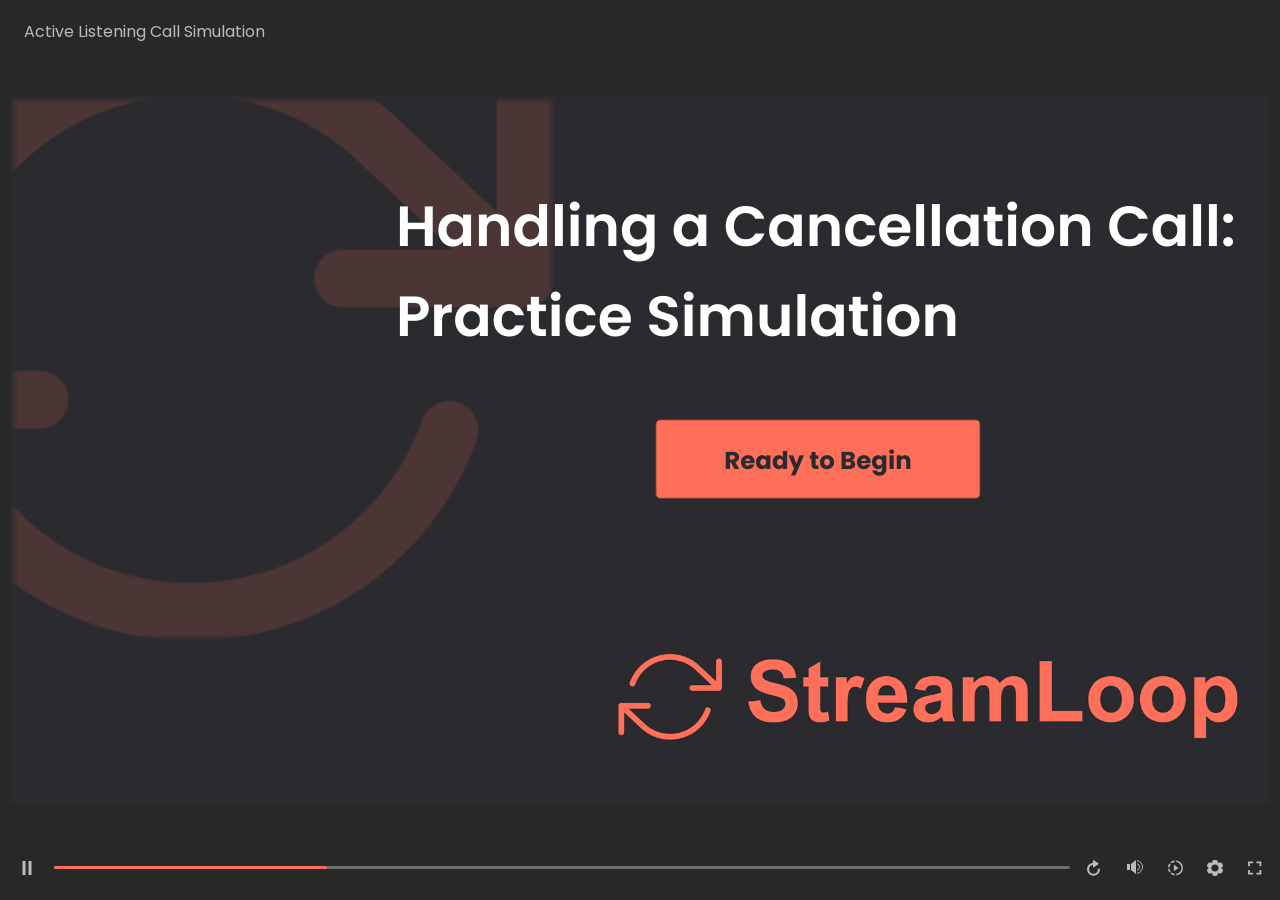
<file: index.html>
﻿<!doctype html>
<html lang="en-US">
<head>
  <meta charset="utf-8">
  <!-- Created using Storyline 360 x64 - http://www.articulate.com  -->
  <!-- version: 3.122.37553.0 -->
  <title>Active Listening Call Simulation</title>
  <meta http-equiv="x-ua-compatible" content="IE=edge"/>
  <meta name="viewport" content="width=device-width,initial-scale=1,user-scalable=no,shrink-to-fit=no,minimal-ui"/>
  <meta name="apple-mobile-web-app-capable" content="yes"/>
  <style>
    html, body { height: 100%; padding: 0; margin: 0 }
    #app { height: 100%; width: 100%; }
  </style>

  <script>
    window.DS = {};
    window.globals = {
      DATA_PATH_BASE: '',
      HAS_FRAME: true,
      HAS_SLIDE: true,

      lmsPresent: false,
      tinCanPresent: false,
      cmi5Present: false,
      aoSupport: false,
      scale: 'Scaled',
      captureRc: false,
      browserSize: 'optimal',
      bgColor: '#282828',
      features: 'DropInBase,JsInteractions,LoadPromiseUpgrade,Localization,LocalizationImage,MediaPromiseUpgrade,PlayerMemoryEnhancements,ResumePromiseUpgrade,SlideLevelScale',
      themeName: 'unified',
      preloaderColor: '#FFFFFF',
      suppressAnalytics: false,
      productChannel: 'stable',
      publishSource: 'storyline',
      aid: 'aid|935ae94d-3304-5dac-b122-56457447e1f1',
      cid: '13f66a11-90f2-4b69-a8c5-f10d0760e5e3',
      playerVersion: '3.122.37553.0',
      publishTimestamp: '2026-08-07T21:27:30.0311187Z',
      maxIosVideoElements: 10,
      connectionSettings: { message: 'You%20are%20offline.%20Trying%20to%20reconnect...', useDarkTheme: false, mode: 'disabled' },
      hasFeature: function(feature) {
        return this.features.split(',').includes(feature);
      },
      
      parseParams: function(qs) {
        if (window.globals.parsedParams != null) {
          return window.globals.parsedParams;
        }
        qs = (qs || window.location.search.substr(1)).split('+').join(' ');
        var params = {},
            tokens,
            re = /[?&]?([^=]+)=([^&]*)/g;

        while (tokens = re.exec(qs)) {
          params[decodeURIComponent(tokens[1]).trim()] =
            decodeURIComponent(tokens[2]).trim();
        }
        window.globals.parsedParams = params;
        return params;
      }

    };

    if (window.flagsUnderTest != null) {
      window.globals.features = window.flagsUnderTest.reduce((accum, feature) => {
        if (!accum.includes(feature)) {
          accum.push(feature);
        }
        return accum;
      }, window.globals.features.split(',')).join();
    }
  </script>
  <script>
    var isIe11 = ('ActiveXObject' in window || window.MSBlobBuilder != null)
      && window.msCrypto != null && !window.ActiveXObject;
    if (isIe11) {
      window.globals.unsupportedBrowser = true;
      document.write(atob('[base64]'));
    }
  </script>

  <script>
    if (window.globals.hasFeature('Localization')) {
      
      
    }
  </script>

  
  
  <script>window.THREE = { };</script>
  
</head>
<body style="background: #282828" class="cs-HTML theme-unified">
  <!-- 360 -->
  <script>!function(){var e,i=/iPhone/i,o=/iPod/i,n=/iPad/i,t=/\biOS-universal(?:.+)Mac\b/i,r=/\bAndroid(?:.+)Mobile\b/i,a=/Android/i,d=/(?:SD4930UR|\bSilk(?:.+)Mobile\b)/i,p=/Silk/i,l=/Windows Phone/i,u=/\bWindows(?:.+)ARM\b/i,b=/BlackBerry/i,s=/BB10/i,c=/Opera Mini/i,f=/\b(CriOS|Chrome)(?:.+)Mobile/i,h=/Mobile(?:.+)Firefox\b/i,v=function(e){return void 0!==e&&"MacIntel"===e.platform&&"number"==typeof e.maxTouchPoints&&e.maxTouchPoints>1&&"undefined"==typeof MSStream};e=function(e){var m={userAgent:"",platform:"",maxTouchPoints:0};e||"undefined"==typeof navigator?"string"==typeof e?m.userAgent=e:e&&e.userAgent&&(m={userAgent:e.userAgent,platform:e.platform,maxTouchPoints:e.maxTouchPoints||0}):m={userAgent:navigator.userAgent,platform:navigator.platform,maxTouchPoints:navigator.maxTouchPoints||0};var g=m.userAgent,y=g.split("[FBAN");void 0!==y[1]&&(g=y[0]),void 0!==(y=g.split("Twitter"))[1]&&(g=y[0]);var A=function(e){return function(i){return i.test(e)}}(g),w={apple:{phone:A(i)&&!A(l),ipod:A(o),tablet:!A(i)&&(A(n)||v(m))&&!A(l),universal:A(t),device:(A(i)||A(o)||A(n)||A(t)||v(m))&&!A(l)},amazon:{phone:A(d),tablet:!A(d)&&A(p),device:A(d)||A(p)},android:{phone:!A(l)&&A(d)||!A(l)&&A(r),tablet:!A(l)&&!A(d)&&!A(r)&&(A(p)||A(a)),device:!A(l)&&(A(d)||A(p)||A(r)||A(a))||A(/\bokhttp\b/i)},windows:{phone:A(l),tablet:A(u),device:A(l)||A(u)},other:{blackberry:A(b),blackberry10:A(s),opera:A(c),firefox:A(h),chrome:A(f),device:A(b)||A(s)||A(c)||A(h)||A(f)},any:!1,phone:!1,tablet:!1};return w.any=w.apple.device||w.android.device||w.windows.device||w.other.device,w.phone=w.apple.phone||w.android.phone||w.windows.phone,w.tablet=w.apple.tablet||w.android.tablet||w.windows.tablet,w}(),"object"==typeof exports&&"undefined"!=typeof module?module.exports=e:"function"==typeof define&&define.amd?define((function(){return e})):this.isMobile=e}();
    window.isMobile.apple.tablet = window.isMobile.apple.tablet ||
      (navigator.platform === 'MacIntel' && navigator.maxTouchPoints > 1);
    window.isMobile.apple.device = window.isMobile.apple.device || window.isMobile.apple.tablet;
    window.isMobile.tablet = window.isMobile.tablet || window.isMobile.apple.tablet;
    window.isMobile.any = window.isMobile.any || window.isMobile.apple.tablet;
  </script>

  <div id="focus-sink" tabindex="-1"></div>

  <div id="preso"></div>
  <script>
    (function() {

      var classTypes = [ 'desktop', 'mobile', 'phone', 'tablet' ];

      var addDeviceClasses = function(prefix, testObj) {
        var curr, i;
        for (i = 0; i < classTypes.length; i++) {
          curr = classTypes[i];
          if (testObj[curr]) {
            document.body.classList.add(prefix + curr);
          }
        }
      };

      var params = window.globals.parseParams(),
          isDevicePreview = params.devicepreview === '1',
          isPhoneOverride = params.deviceType === 'phone' || (isDevicePreview && params.phone == '1'),
          isTabletOverride = (params.deviceType === 'tablet' || isDevicePreview) && !isPhoneOverride,
          isMobileOverride = isPhoneOverride || isTabletOverride;

      var deviceView = {
        desktop: !window.isMobile.any && !isMobileOverride,
        mobile: window.isMobile.any || isMobileOverride,
        phone: isPhoneOverride || (window.isMobile.phone && !isTabletOverride),
        tablet: isTabletOverride || window.isMobile.tablet
      };

      window.globals.deviceView = deviceView;
      window.isMobile.desktop = !window.isMobile.any;
      window.isMobile.mobile = window.isMobile.any;

      addDeviceClasses('view-', deviceView);

    })();
  </script>
  
  <script src='story_content/triggers.js' type=text/javascript></script>
<script src='story_content/user.js' type=text/javascript></script>
  <div class="slide-loader"></div>

  <script>
    var doc = document, loader = doc.body.querySelector('.slide-loader'); [ 1, 2, 3 ].forEach(function(n) { var d = doc.createElement('div'); d.style.backgroundColor = window.globals.preloaderColor; d.classList.add('mobile-loader-dot'); d.classList.add('dot' + n); loader.appendChild(d); });
  </script>

  <div class="mobile-load-title-overlay" style="display: none">
    <div class="mobile-load-title">Active Listening Call Simulation</div>
  </div>

  <div class="mobile-chrome-warning"></div>

  
<style>
  .warn-connection-dialog {
    display: none;
    background: transparent;
    pointer-events: all;
    position: fixed;
    left: 0;
    top: 0;
    width: 100%;
    height: 100%;
    z-index: 999;
  }

  .warn-connection-content {
    pointer-events: all;
    border-radius: 4px;
    background: white;
    border: 1px solid #E7E7E7;
    color: #333333;
    box-shadow: 0 2px 4px rgba(0, 0, 0, 0.25);
    transition: all 150ms ease-out;
    position: absolute;
    white-space: nowrap;
  }

  .view-phone.is-landscape .warn-connection-content {
    left: 23px;
    bottom: 23px;
  }

  .view-tablet.is-landscape .warn-connection-content {
    left: 50%;
    top: 20px;
    transform: translateX(-50%);
  }

  .view-mobile.is-portrait .warn-connection-content {
    transform: translate(-50%, calc(-100% - 15px));
  }

  .warn-connection-content p {
    display: inline-block;
    margin: 0 8px 0 0;
    line-height: 33px;
    font-size: 11px;
  }

  .warn-connection-content svg {
    position: relative;
    vertical-align: middle;
    margin: 0 2px 2px 8px;
  }

  .view-desktop .warn-connection-content {
    left: 1.5em;
    bottom: 1.5em;
  }

  .view-desktop .warn-connection-content p {
    font-size: 1.1em;
  }

  .is-offline .warn-connection-dialog {
    display: block;
  }

  .is-offline .cs-panel * {
    pointer-events: none !important;
  }

  .is-offline .cs-panel {
    pointer-events: all !important;
  }

  .is-offline #nav-controls * {
    pointer-events: none !important;
  }

  .is-offline #nav-controls {
    pointer-events: all !important;
  }
</style>

<div class="warn-connection-dialog" role="alertdialog" aria-modal="true" tabindex="0" aria-labelledby="warn-connection-message">
  <div class="warn-connection-content">
    <svg width="17" height="15" viewBox="0 0 17 15" xmlns="http://www.w3.org/2000/svg">
      <path fill="#8F0000" stroke="white" d="M16.07,12.98 L15.88,12.23 L9.51,1.21 C8.97,0.26,7.6,0.26,7.06,1.21 L0.69,12.23 C0.15,13.16,0.81,14.36,1.91,14.36 H14.65 C15.47,14.36,16.05,13.7,16.07,12.98 Z"/>
      <path fill="white" stroke="white" d="M8.58,5.5 C8.35,5.28,8.5,5.35,8.21,5.32 C8.09,5.35,7.97,5.49,7.96,5.67 C7.97,5.79,7.98,5.92,7.98,6.04 L7.98,6.04 C7.99,6.17,8,6.31,8.01,6.43 L8.01,6.44 C8.03,6.92,8.06,7.41,8.09,7.9 L8.09,7.9 C8.12,8.39,8.14,8.88,8.17,9.37 C8.17,9.39,8.18,9.42,8.2,9.44 C8.23,9.46,8.25,9.47,8.28,9.47 C8.31,9.47,8.34,9.46,8.35,9.44 C8.37,9.43,8.38,9.4,8.39,9.35 L8.39,9.34 C8.39,9.24,8.4,9.15,8.4,9.05 L8.4,9.05 C8.41,8.96,8.41,8.86,8.42,8.75 C8.43,8.44,8.45,8.12,8.47,7.81 L8.47,7.81 C8.49,7.49,8.51,7.18,8.53,6.87 C8.55,6.46,8.56,6.05,8.59,5.64 L8.6,5.62 C8.6,5.57,8.59,5.53,8.58,5.5 L8.21,5.32 Z"/>
      <circle fill="white" stroke="white" cx="8.3" cy="11.35" r="0.3"/>
    </svg>
    <p id="warn-connection-message">You are offline. Trying to reconnect...</p>
  </div>
</div>

<script>
  (function() {
    window.DS.connection = {
      warningShown: false,
      assets: {},
      loadingAssetGroup: false,
      retryDelay: 500
    };

    var connectionSettings = window.globals.connectionSettings || {};

    var useConnectionMessages = window.AbortController != null &&
      window.location.protocol != 'file:' &&
      connectionSettings.mode === 'normal';

    window.DS.connection.useConnectionMessages = useConnectionMessages;

    var assetCount = 0;
    var checkLoadedId;


    if (useConnectionMessages && connectionSettings != null) {
      var contentEl = document.querySelector('.warn-connection-content');
      var messageEl = contentEl.querySelector('p');

      if (connectionSettings.useDarkTheme) {
        contentEl.style.borderColor = '#BABBBA';
        contentEl.style.backgroundColor = '#282828';
        contentEl.style.color = '#FFFFFF';
      }

      if (connectionSettings.message != null) {
        messageEl.textContent = window.decodeURIComponent(connectionSettings.message);
      }
    }

    function checkAssetsReady() {
      for (var i in DS.connection.assets) {
        if (!DS.connection.assets[i].success) {
          return false;
        }
      }
      return true;
    }

    function stopAssetGroup() {
      if (!useConnectionMessages) { return; }

      assetCount = 0;

      DS.connection.oldAssetGroup = DS.connection.assets;
      DS.connection.assets = {};
      DS.connection.loadingAssetGroup = false;
      clearInterval(checkLoadedId);
    }

    function startAssetGroup() {
      if (!useConnectionMessages) { return; }
      var ticks = 0;
      clearInterval(checkLoadedId);
      checkLoadedId = setInterval(function() {
        var loaded = 0;
        if (assetCount === 0 && loaded === 0) {
          clearInterval(checkLoadedId);
          return;
        }

        for (var i in DS.connection.assets) {
          if (DS.connection.assets[i].success) {
            loaded++;
          }
        }

        if (assetCount === loaded && checkAssetsReady()) {
          for (var i in DS.connection.assets) {
            if (DS.connection.assets[i].action) {
              DS.connection.assets[i].action();
            }
          }
          hideWarning();
          stopAssetGroup();
        }
      }, 100)
    }

    function requiredAsset(url, action, retry, type) {
      if (!useConnectionMessages) { return; }
      if (DS.connection.assets[url]) { return; }

      DS.connection.assets[url] = {
        success: false, action: action, retry: retry, type: type
      };
      assetCount = Object.keys(DS.connection.assets).length;
      if (!DS.connection.loadingAssetGroup) {
        startAssetGroup();
      }
      DS.connection.loadingAssetGroup = true;
    }

    function assetLoaded(url) {
      if (!useConnectionMessages) { return; }
      if (DS.connection.assets[url]) {
        DS.connection.assets[url].success = true;
      }
    }

    function assetFailed(url) {
      if (!useConnectionMessages) { return; }
      if (!DS.connection.assets[url]) {
        if (/\.js$/.test(url) && url.indexOf('transcripts') === -1) {
          setTimeout(function() {
            if (DS.connection.lastSlideLoaded != null) {
              DS.connection.lastSlideLoaded();
            }
          }, DS.connection.retryDelay);
        }
        return;
      }
      if (!DS.connection.warningShown) { showWarning(); }
      if (DS.connection.assets[url].retry) {
        setTimeout(function() {
          if (!DS.connection.assets[url].success) {
            DS.connection.assets[url].retry()
          }
        }, DS.connection.retryDelay);
      }
    }

    function hideWarning() {
      document.body.classList.remove('is-offline');
      DS.connection.warningShown = false;
      enableKeys();
    }
    DS.connection.hideWarning = hideWarning

    function showWarning(btn) {
      document.body.classList.add('is-offline')
      DS.connection.warningShown = true;
      updateWarningPosition();
      disableKeys();
    }

    function updateWarningPosition() {
      if (!DS.connection.warningShown) {
        return;
      }

      var isPortrait = document.body.classList.contains('is-portrait');
      var isMobile = document.body.classList.contains('view-mobile');
      var warningEl = document.querySelector('.warn-connection-content');

      if (isPortrait && isMobile) {
        var slide = document.querySelector('.primary-slide');
        var slideRect = slide != null
          ? slide.getBoundingClientRect()
          : { top: window.innerHeight, left: 0, width: window.innerWidth };

        warningEl.style.top = `${slideRect.top}px`
        warningEl.style.left = `${slideRect.left + slideRect.width / 2}px`
      } else {
        warningEl.style.top = null;
        warningEl.style.left = null;
      }

      window.requestAnimationFrame(updateWarningPosition);
    }

    function onDisableKeyDown(e) {
      e.preventDefault();
      e.stopImmediatePropagation();
    }

    function onDisableKeyUp(e) {
      e.preventDefault();
      e.stopImmediatePropagation();
    }

    var accStyle = document.createElement('style');
    var warnDialogEl = document.querySelector('.warn-connection-dialog');

    function disableKeys() {
      if (DS.views && DS.views.nsStack && DS.views.nsStack.length === 1) {
        DS.views.nsStack[0].tabReachable = false
        DS.views.nsStack[0].updateTabIndex(true);
      }

      accStyle.innerHTML = '.acc-shadow-dom { display: none; }';
      document.body.appendChild(accStyle);

      warnDialogEl.parentNode.append(warnDialogEl);
      warnDialogEl.focus();
    }

    function enableKeys() {
      accStyle.remove();
      if (DS.views && DS.views.nsStack && DS.views.nsStack.length === 1 && DS.views.nsStack[0].name === '_frame') {
        DS.views.nsStack[0].tabReachable = true;
        DS.views.nsStack[0].updateTabIndex();
      }
    }

    // these will all be noops if the feature flag isn't set in
    // the data and `window.globals.features`
    DS.connection.requiredAsset = requiredAsset;
    DS.connection.assetLoaded = assetLoaded;
    DS.connection.assetFailed = assetFailed;
    DS.connection.stopAssetGroup = stopAssetGroup;
    DS.connection.startAssetGroup = startAssetGroup;
  })();
</script>


  <script>
    
    if (window.autoSpider && window.vInterfaceObject) {
      document.querySelector('.mobile-load-title-overlay').style.display = 'none';
    }
  </script>

  

  <link rel="stylesheet" href="html5/data/css/output.min.css" data-noprefix/>
</body>
<script src="html5/lib/scripts/bootstrapper.min.js"></script>
</html>
</file>
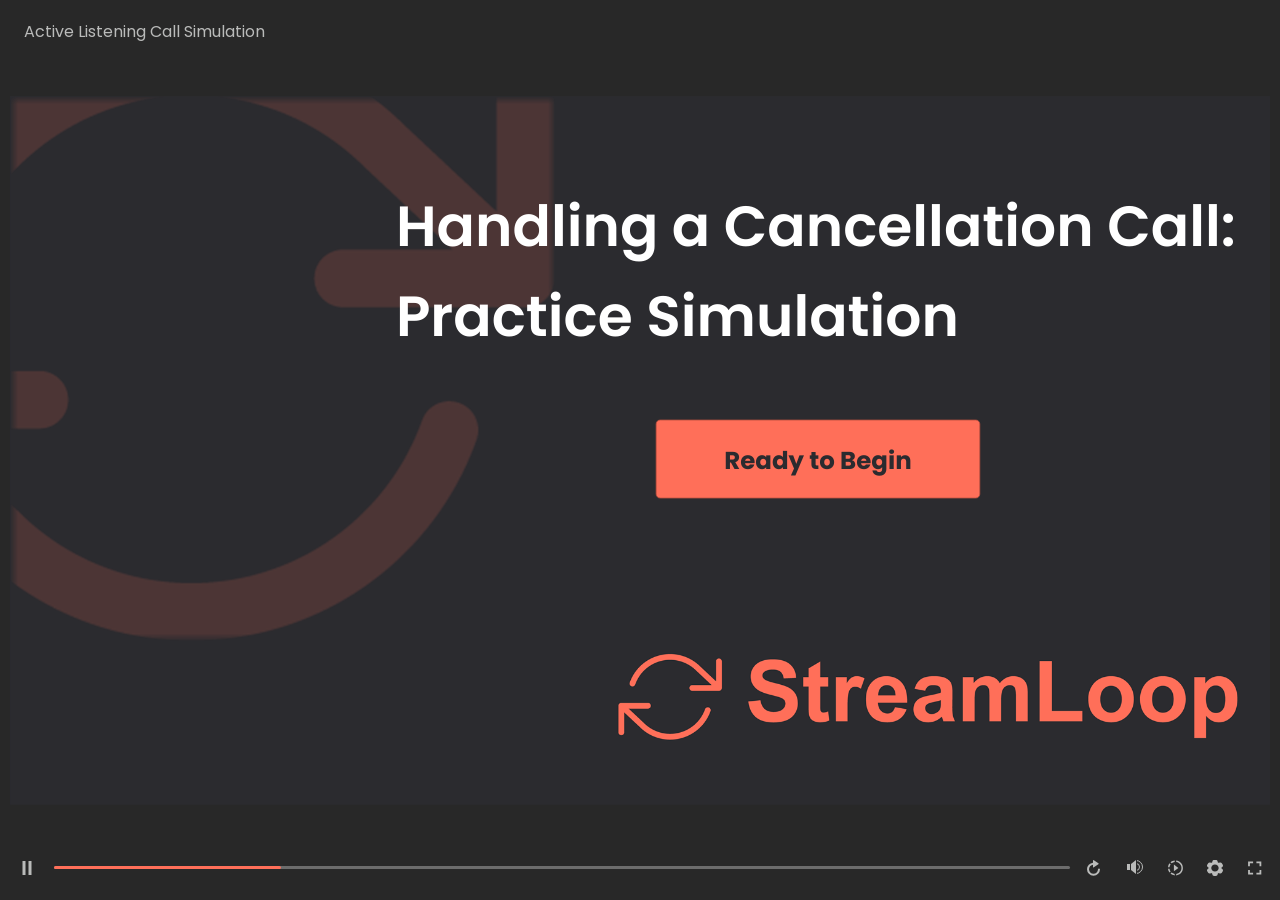
<file: story_content/index.html>
﻿<!doctype html>
<html lang="en-US">
<head>
  <meta charset="utf-8">
  <!-- Created using Storyline 360 x64 - http://www.articulate.com  -->
  <!-- version: 3.122.37553.0 -->
  <title>Active Listening Call Simulation</title>
  <meta http-equiv="x-ua-compatible" content="IE=edge"/>
  <meta name="viewport" content="width=device-width,initial-scale=1,user-scalable=no,shrink-to-fit=no,minimal-ui"/>
  <meta name="apple-mobile-web-app-capable" content="yes"/>
  <style>
    html, body { height: 100%; padding: 0; margin: 0 }
    #app { height: 100%; width: 100%; }
  </style>

  <script>
    window.DS = {};
    window.globals = {
      DATA_PATH_BASE: '',
      HAS_FRAME: true,
      HAS_SLIDE: true,

      lmsPresent: false,
      tinCanPresent: false,
      cmi5Present: false,
      aoSupport: false,
      scale: 'Scaled',
      captureRc: false,
      browserSize: 'optimal',
      bgColor: '#282828',
      features: 'DropInBase,JsInteractions,LoadPromiseUpgrade,Localization,LocalizationImage,MediaPromiseUpgrade,PlayerMemoryEnhancements,ResumePromiseUpgrade,SlideLevelScale',
      themeName: 'unified',
      preloaderColor: '#FFFFFF',
      suppressAnalytics: false,
      productChannel: 'stable',
      publishSource: 'storyline',
      aid: 'aid|935ae94d-3304-5dac-b122-56457447e1f1',
      cid: '13f66a11-90f2-4b69-a8c5-f10d0760e5e3',
      playerVersion: '3.122.37553.0',
      publishTimestamp: '2026-08-07T16:57:43.9017401Z',
      maxIosVideoElements: 10,
      connectionSettings: { message: 'You%20are%20offline.%20Trying%20to%20reconnect...', useDarkTheme: false, mode: 'disabled' },
      hasFeature: function(feature) {
        return this.features.split(',').includes(feature);
      },
      
      parseParams: function(qs) {
        if (window.globals.parsedParams != null) {
          return window.globals.parsedParams;
        }
        qs = (qs || window.location.search.substr(1)).split('+').join(' ');
        var params = {},
            tokens,
            re = /[?&]?([^=]+)=([^&]*)/g;

        while (tokens = re.exec(qs)) {
          params[decodeURIComponent(tokens[1]).trim()] =
            decodeURIComponent(tokens[2]).trim();
        }
        window.globals.parsedParams = params;
        return params;
      }

    };

    if (window.flagsUnderTest != null) {
      window.globals.features = window.flagsUnderTest.reduce((accum, feature) => {
        if (!accum.includes(feature)) {
          accum.push(feature);
        }
        return accum;
      }, window.globals.features.split(',')).join();
    }
  </script>
  <script>
    var isIe11 = ('ActiveXObject' in window || window.MSBlobBuilder != null)
      && window.msCrypto != null && !window.ActiveXObject;
    if (isIe11) {
      window.globals.unsupportedBrowser = true;
      document.write(atob('[base64]'));
    }
  </script>

  <script>
    if (window.globals.hasFeature('Localization')) {
      
      
    }
  </script>

  
  
  <script>window.THREE = { };</script>
  
</head>
<body style="background: #282828" class="cs-HTML theme-unified">
  <!-- 360 -->
  <script>!function(){var e,i=/iPhone/i,o=/iPod/i,n=/iPad/i,t=/\biOS-universal(?:.+)Mac\b/i,r=/\bAndroid(?:.+)Mobile\b/i,a=/Android/i,d=/(?:SD4930UR|\bSilk(?:.+)Mobile\b)/i,p=/Silk/i,l=/Windows Phone/i,u=/\bWindows(?:.+)ARM\b/i,b=/BlackBerry/i,s=/BB10/i,c=/Opera Mini/i,f=/\b(CriOS|Chrome)(?:.+)Mobile/i,h=/Mobile(?:.+)Firefox\b/i,v=function(e){return void 0!==e&&"MacIntel"===e.platform&&"number"==typeof e.maxTouchPoints&&e.maxTouchPoints>1&&"undefined"==typeof MSStream};e=function(e){var m={userAgent:"",platform:"",maxTouchPoints:0};e||"undefined"==typeof navigator?"string"==typeof e?m.userAgent=e:e&&e.userAgent&&(m={userAgent:e.userAgent,platform:e.platform,maxTouchPoints:e.maxTouchPoints||0}):m={userAgent:navigator.userAgent,platform:navigator.platform,maxTouchPoints:navigator.maxTouchPoints||0};var g=m.userAgent,y=g.split("[FBAN");void 0!==y[1]&&(g=y[0]),void 0!==(y=g.split("Twitter"))[1]&&(g=y[0]);var A=function(e){return function(i){return i.test(e)}}(g),w={apple:{phone:A(i)&&!A(l),ipod:A(o),tablet:!A(i)&&(A(n)||v(m))&&!A(l),universal:A(t),device:(A(i)||A(o)||A(n)||A(t)||v(m))&&!A(l)},amazon:{phone:A(d),tablet:!A(d)&&A(p),device:A(d)||A(p)},android:{phone:!A(l)&&A(d)||!A(l)&&A(r),tablet:!A(l)&&!A(d)&&!A(r)&&(A(p)||A(a)),device:!A(l)&&(A(d)||A(p)||A(r)||A(a))||A(/\bokhttp\b/i)},windows:{phone:A(l),tablet:A(u),device:A(l)||A(u)},other:{blackberry:A(b),blackberry10:A(s),opera:A(c),firefox:A(h),chrome:A(f),device:A(b)||A(s)||A(c)||A(h)||A(f)},any:!1,phone:!1,tablet:!1};return w.any=w.apple.device||w.android.device||w.windows.device||w.other.device,w.phone=w.apple.phone||w.android.phone||w.windows.phone,w.tablet=w.apple.tablet||w.android.tablet||w.windows.tablet,w}(),"object"==typeof exports&&"undefined"!=typeof module?module.exports=e:"function"==typeof define&&define.amd?define((function(){return e})):this.isMobile=e}();
    window.isMobile.apple.tablet = window.isMobile.apple.tablet ||
      (navigator.platform === 'MacIntel' && navigator.maxTouchPoints > 1);
    window.isMobile.apple.device = window.isMobile.apple.device || window.isMobile.apple.tablet;
    window.isMobile.tablet = window.isMobile.tablet || window.isMobile.apple.tablet;
    window.isMobile.any = window.isMobile.any || window.isMobile.apple.tablet;
  </script>

  <div id="focus-sink" tabindex="-1"></div>

  <div id="preso"></div>
  <script>
    (function() {

      var classTypes = [ 'desktop', 'mobile', 'phone', 'tablet' ];

      var addDeviceClasses = function(prefix, testObj) {
        var curr, i;
        for (i = 0; i < classTypes.length; i++) {
          curr = classTypes[i];
          if (testObj[curr]) {
            document.body.classList.add(prefix + curr);
          }
        }
      };

      var params = window.globals.parseParams(),
          isDevicePreview = params.devicepreview === '1',
          isPhoneOverride = params.deviceType === 'phone' || (isDevicePreview && params.phone == '1'),
          isTabletOverride = (params.deviceType === 'tablet' || isDevicePreview) && !isPhoneOverride,
          isMobileOverride = isPhoneOverride || isTabletOverride;

      var deviceView = {
        desktop: !window.isMobile.any && !isMobileOverride,
        mobile: window.isMobile.any || isMobileOverride,
        phone: isPhoneOverride || (window.isMobile.phone && !isTabletOverride),
        tablet: isTabletOverride || window.isMobile.tablet
      };

      window.globals.deviceView = deviceView;
      window.isMobile.desktop = !window.isMobile.any;
      window.isMobile.mobile = window.isMobile.any;

      addDeviceClasses('view-', deviceView);

    })();
  </script>
  
  <script src='story_content/triggers.js' type=text/javascript></script>
<script src='story_content/user.js' type=text/javascript></script>
  <div class="slide-loader"></div>

  <script>
    var doc = document, loader = doc.body.querySelector('.slide-loader'); [ 1, 2, 3 ].forEach(function(n) { var d = doc.createElement('div'); d.style.backgroundColor = window.globals.preloaderColor; d.classList.add('mobile-loader-dot'); d.classList.add('dot' + n); loader.appendChild(d); });
  </script>

  <div class="mobile-load-title-overlay" style="display: none">
    <div class="mobile-load-title">Active Listening Call Simulation</div>
  </div>

  <div class="mobile-chrome-warning"></div>

  
<style>
  .warn-connection-dialog {
    display: none;
    background: transparent;
    pointer-events: all;
    position: fixed;
    left: 0;
    top: 0;
    width: 100%;
    height: 100%;
    z-index: 999;
  }

  .warn-connection-content {
    pointer-events: all;
    border-radius: 4px;
    background: white;
    border: 1px solid #E7E7E7;
    color: #333333;
    box-shadow: 0 2px 4px rgba(0, 0, 0, 0.25);
    transition: all 150ms ease-out;
    position: absolute;
    white-space: nowrap;
  }

  .view-phone.is-landscape .warn-connection-content {
    left: 23px;
    bottom: 23px;
  }

  .view-tablet.is-landscape .warn-connection-content {
    left: 50%;
    top: 20px;
    transform: translateX(-50%);
  }

  .view-mobile.is-portrait .warn-connection-content {
    transform: translate(-50%, calc(-100% - 15px));
  }

  .warn-connection-content p {
    display: inline-block;
    margin: 0 8px 0 0;
    line-height: 33px;
    font-size: 11px;
  }

  .warn-connection-content svg {
    position: relative;
    vertical-align: middle;
    margin: 0 2px 2px 8px;
  }

  .view-desktop .warn-connection-content {
    left: 1.5em;
    bottom: 1.5em;
  }

  .view-desktop .warn-connection-content p {
    font-size: 1.1em;
  }

  .is-offline .warn-connection-dialog {
    display: block;
  }

  .is-offline .cs-panel * {
    pointer-events: none !important;
  }

  .is-offline .cs-panel {
    pointer-events: all !important;
  }

  .is-offline #nav-controls * {
    pointer-events: none !important;
  }

  .is-offline #nav-controls {
    pointer-events: all !important;
  }
</style>

<div class="warn-connection-dialog" role="alertdialog" aria-modal="true" tabindex="0" aria-labelledby="warn-connection-message">
  <div class="warn-connection-content">
    <svg width="17" height="15" viewBox="0 0 17 15" xmlns="http://www.w3.org/2000/svg">
      <path fill="#8F0000" stroke="white" d="M16.07,12.98 L15.88,12.23 L9.51,1.21 C8.97,0.26,7.6,0.26,7.06,1.21 L0.69,12.23 C0.15,13.16,0.81,14.36,1.91,14.36 H14.65 C15.47,14.36,16.05,13.7,16.07,12.98 Z"/>
      <path fill="white" stroke="white" d="M8.58,5.5 C8.35,5.28,8.5,5.35,8.21,5.32 C8.09,5.35,7.97,5.49,7.96,5.67 C7.97,5.79,7.98,5.92,7.98,6.04 L7.98,6.04 C7.99,6.17,8,6.31,8.01,6.43 L8.01,6.44 C8.03,6.92,8.06,7.41,8.09,7.9 L8.09,7.9 C8.12,8.39,8.14,8.88,8.17,9.37 C8.17,9.39,8.18,9.42,8.2,9.44 C8.23,9.46,8.25,9.47,8.28,9.47 C8.31,9.47,8.34,9.46,8.35,9.44 C8.37,9.43,8.38,9.4,8.39,9.35 L8.39,9.34 C8.39,9.24,8.4,9.15,8.4,9.05 L8.4,9.05 C8.41,8.96,8.41,8.86,8.42,8.75 C8.43,8.44,8.45,8.12,8.47,7.81 L8.47,7.81 C8.49,7.49,8.51,7.18,8.53,6.87 C8.55,6.46,8.56,6.05,8.59,5.64 L8.6,5.62 C8.6,5.57,8.59,5.53,8.58,5.5 L8.21,5.32 Z"/>
      <circle fill="white" stroke="white" cx="8.3" cy="11.35" r="0.3"/>
    </svg>
    <p id="warn-connection-message">You are offline. Trying to reconnect...</p>
  </div>
</div>

<script>
  (function() {
    window.DS.connection = {
      warningShown: false,
      assets: {},
      loadingAssetGroup: false,
      retryDelay: 500
    };

    var connectionSettings = window.globals.connectionSettings || {};

    var useConnectionMessages = window.AbortController != null &&
      window.location.protocol != 'file:' &&
      connectionSettings.mode === 'normal';

    window.DS.connection.useConnectionMessages = useConnectionMessages;

    var assetCount = 0;
    var checkLoadedId;


    if (useConnectionMessages && connectionSettings != null) {
      var contentEl = document.querySelector('.warn-connection-content');
      var messageEl = contentEl.querySelector('p');

      if (connectionSettings.useDarkTheme) {
        contentEl.style.borderColor = '#BABBBA';
        contentEl.style.backgroundColor = '#282828';
        contentEl.style.color = '#FFFFFF';
      }

      if (connectionSettings.message != null) {
        messageEl.textContent = window.decodeURIComponent(connectionSettings.message);
      }
    }

    function checkAssetsReady() {
      for (var i in DS.connection.assets) {
        if (!DS.connection.assets[i].success) {
          return false;
        }
      }
      return true;
    }

    function stopAssetGroup() {
      if (!useConnectionMessages) { return; }

      assetCount = 0;

      DS.connection.oldAssetGroup = DS.connection.assets;
      DS.connection.assets = {};
      DS.connection.loadingAssetGroup = false;
      clearInterval(checkLoadedId);
    }

    function startAssetGroup() {
      if (!useConnectionMessages) { return; }
      var ticks = 0;
      clearInterval(checkLoadedId);
      checkLoadedId = setInterval(function() {
        var loaded = 0;
        if (assetCount === 0 && loaded === 0) {
          clearInterval(checkLoadedId);
          return;
        }

        for (var i in DS.connection.assets) {
          if (DS.connection.assets[i].success) {
            loaded++;
          }
        }

        if (assetCount === loaded && checkAssetsReady()) {
          for (var i in DS.connection.assets) {
            if (DS.connection.assets[i].action) {
              DS.connection.assets[i].action();
            }
          }
          hideWarning();
          stopAssetGroup();
        }
      }, 100)
    }

    function requiredAsset(url, action, retry, type) {
      if (!useConnectionMessages) { return; }
      if (DS.connection.assets[url]) { return; }

      DS.connection.assets[url] = {
        success: false, action: action, retry: retry, type: type
      };
      assetCount = Object.keys(DS.connection.assets).length;
      if (!DS.connection.loadingAssetGroup) {
        startAssetGroup();
      }
      DS.connection.loadingAssetGroup = true;
    }

    function assetLoaded(url) {
      if (!useConnectionMessages) { return; }
      if (DS.connection.assets[url]) {
        DS.connection.assets[url].success = true;
      }
    }

    function assetFailed(url) {
      if (!useConnectionMessages) { return; }
      if (!DS.connection.assets[url]) {
        if (/\.js$/.test(url) && url.indexOf('transcripts') === -1) {
          setTimeout(function() {
            if (DS.connection.lastSlideLoaded != null) {
              DS.connection.lastSlideLoaded();
            }
          }, DS.connection.retryDelay);
        }
        return;
      }
      if (!DS.connection.warningShown) { showWarning(); }
      if (DS.connection.assets[url].retry) {
        setTimeout(function() {
          if (!DS.connection.assets[url].success) {
            DS.connection.assets[url].retry()
          }
        }, DS.connection.retryDelay);
      }
    }

    function hideWarning() {
      document.body.classList.remove('is-offline');
      DS.connection.warningShown = false;
      enableKeys();
    }
    DS.connection.hideWarning = hideWarning

    function showWarning(btn) {
      document.body.classList.add('is-offline')
      DS.connection.warningShown = true;
      updateWarningPosition();
      disableKeys();
    }

    function updateWarningPosition() {
      if (!DS.connection.warningShown) {
        return;
      }

      var isPortrait = document.body.classList.contains('is-portrait');
      var isMobile = document.body.classList.contains('view-mobile');
      var warningEl = document.querySelector('.warn-connection-content');

      if (isPortrait && isMobile) {
        var slide = document.querySelector('.primary-slide');
        var slideRect = slide != null
          ? slide.getBoundingClientRect()
          : { top: window.innerHeight, left: 0, width: window.innerWidth };

        warningEl.style.top = `${slideRect.top}px`
        warningEl.style.left = `${slideRect.left + slideRect.width / 2}px`
      } else {
        warningEl.style.top = null;
        warningEl.style.left = null;
      }

      window.requestAnimationFrame(updateWarningPosition);
    }

    function onDisableKeyDown(e) {
      e.preventDefault();
      e.stopImmediatePropagation();
    }

    function onDisableKeyUp(e) {
      e.preventDefault();
      e.stopImmediatePropagation();
    }

    var accStyle = document.createElement('style');
    var warnDialogEl = document.querySelector('.warn-connection-dialog');

    function disableKeys() {
      if (DS.views && DS.views.nsStack && DS.views.nsStack.length === 1) {
        DS.views.nsStack[0].tabReachable = false
        DS.views.nsStack[0].updateTabIndex(true);
      }

      accStyle.innerHTML = '.acc-shadow-dom { display: none; }';
      document.body.appendChild(accStyle);

      warnDialogEl.parentNode.append(warnDialogEl);
      warnDialogEl.focus();
    }

    function enableKeys() {
      accStyle.remove();
      if (DS.views && DS.views.nsStack && DS.views.nsStack.length === 1 && DS.views.nsStack[0].name === '_frame') {
        DS.views.nsStack[0].tabReachable = true;
        DS.views.nsStack[0].updateTabIndex();
      }
    }

    // these will all be noops if the feature flag isn't set in
    // the data and `window.globals.features`
    DS.connection.requiredAsset = requiredAsset;
    DS.connection.assetLoaded = assetLoaded;
    DS.connection.assetFailed = assetFailed;
    DS.connection.stopAssetGroup = stopAssetGroup;
    DS.connection.startAssetGroup = startAssetGroup;
  })();
</script>


  <script>
    
    if (window.autoSpider && window.vInterfaceObject) {
      document.querySelector('.mobile-load-title-overlay').style.display = 'none';
    }
  </script>

  

  <link rel="stylesheet" href="html5/data/css/output.min.css" data-noprefix/>
</body>
<script src="html5/lib/scripts/bootstrapper.min.js"></script>
</html>
</file>
<file: html5/data/css/output.min.css>
@font-face {
  font-family: 'PoppinsBold CharsetBold4FB7D107';
  src: url('[data-uri]');
  font-style: normal;
  font-weight: bold;
}
@font-face {
  font-family: 'Poppins Charset1_ 6kF4D37BBA4DB';
  src: url('[data-uri]');
  font-style: normal;
  font-weight: normal;
}
@font-face {
  font-family: 'Poppins SemiBold ChBoldA63A565B';
  src: url('[data-uri]');
  font-style: normal;
  font-weight: normal;
}
@font-face {
  font-family: 'Poppins SemiBold ChBold74FF3BBE';
  src: url('[data-uri]');
  font-style: normal;
  font-weight: normal;
}
@font-face {
  font-family: 'Poppins Charset0_v2mjarC8F1F06F';
  src: url('[data-uri]');
  font-style: normal;
  font-weight: normal;
}
@font-face {
  font-family: 'PoppinsBold CharsetBoldB13A54C8';
  src: url('[data-uri]');
  font-style: normal;
  font-weight: bold;
}
.cs-HTML {
  background: rgba(40, 40, 40, 1);
}
.cs-npnxnanbnsnfns11110000101 .cs-infopanel  {
  box-shadow: 0 1px 0 rgba(0, 0, 0, 0);
  background: rgba(255, 255, 255, 1);
}
.cs-npnxnanbnsnfns11110000101 .cs-infopanel .cs-link {
  color: rgba(186, 187, 186, 1);
}
.cs-npnxnanbnsnfns11110000101 .cs-infopanel .cs-link:hover {
  color: rgba(255, 255, 255, 1);
}
.cs-npnxnanbnsnfns11110000101 .cs-infopanel .cs-name {
  color: rgba(68, 68, 68, 1);
}
.cs-npnxnanbnsnfns11110000101 .cs-infopanel .cs-title {
  color: rgba(153, 153, 153, 1);
}
.cs-npnxnanbnsnfns11110000101 .cs-infopanelpopup  {
  box-shadow: 0 1px 0 rgba(0, 0, 0, 0);
  background: rgba(0, 0, 0, 0);
}
.cs-npnxnanbnsnfns11110000101 .cs-infopanelpopup .cs-link {
  color: rgba(255, 0, 0, 1);
}
.cs-npnxnanbnsnfns11110000101 .cs-infopanelpopup .cs-link:hover {
  color: rgba(255, 255, 255, 1);
}
.cs-npnxnanbnsnfns11110000101 .cs-infopanelpopup .cs-name {
  color: rgba(255, 255, 255, 1);
}
.cs-npnxnanbnsnfns11110000101 .cs-infopanelpopup .cs-bio {
  color: rgba(186, 187, 186, 1);
}
.cs-npnxnanbnsnfns11110000101 .cs-timer  {
  color: rgba(186, 187, 186, 1);
}
.cs-npnxnanbnsnfns11110000101 .cs-duration stop:first-child {
  stop-color: rgba(60, 60, 60, 1);
}
.cs-npnxnanbnsnfns11110000101 .cs-duration stop:last-child {
  stop-color: rgba(60, 60, 60, 1);
}
.cs-npnxnanbnsnfns11110000101 .cs-elapsed stop:first-child {
  stop-color: rgba(254, 227, 71, 1);
}
.cs-npnxnanbnsnfns11110000101 .cs-elapsed stop:last-child {
  stop-color: rgba(254, 227, 71, 1);
}
.cs-npnxnanbnsnfns11110000101 .cs-timer .cs-pie .cs-innerstroke {
  stroke: rgba(199, 199, 199, 1);
}
.cs-npnxnanbnsnfns11110000101 .cs-timer .cs-pie .cs-innerborder {
  stroke: rgba(255, 255, 255, 1);
}
.cs-npnxnanbnsnfns11110000101 .cs-window  {
  box-shadow: 0 8px 5px rgba(0, 0, 0, 0.2);
  border-color: rgba(49, 99, 0, 0);
  background: rgba(33, 33, 33, 1);
  color: rgba(248, 248, 248, 1);
}
.cs-npnxnanbnsnfns11110000101 .cs-window .cs-diva {
  border-color: rgba(78, 78, 78, 1);
}
.cs-npnxnanbnsnfns11110000101 .cs-window .cs-divb {
  border-color: rgba(78, 78, 78, 0);
}
.cs-npnxnanbnsnfns11110000101 .cs-editor .cs-editor-slide {
  color: rgba(226, 226, 226, 1);
}
.cs-npnxnanbnsnfns11110000101 .cs-editor .cs-editor-html {
  color: rgba(186, 187, 186, 1);
}
.cs-npnxnanbnsnfns11110000101 .cs-editor .cs-editor-button {
  text-shadow: 0 1px 0 rgba(0, 0, 0, 0);
  color: rgba(255, 255, 255, 1);
  border-color: rgba(211, 211, 211, 1);
  background: rgba(34, 34, 34, 1);
}
.cs-npnxnanbnsnfns11110000101 .cs-editor .cs-editor-button:hover {
  background: rgba(68, 68, 68, 1);
}
.cs-npnxnanbnsnfns11110000101 .cs-editor .cs-editor-button:active {
  background: rgba(68, 68, 68, 1);
}
.cs-npnxnanbnsnfns11110000101 .cs-listitem  {
  color: rgba(186, 187, 186, 1);
  border-color: none;
  border: 1px solid transparent;
}
.cs-npnxnanbnsnfns11110000101 .cs-listitem:hover {
  background: rgba(255, 255, 255, 0.06);
  border-color: rgba(108, 108, 108, 1) !important;
  border-width: 1px;
  border-radius: 2px;
  border-style: solid;
  box-sizing: border-box;
}
.cs-npnxnanbnsnfns11110000101 .cs-listitem.hover {
  background: rgba(255, 255, 255, 0.06);
  border-color: rgba(108, 108, 108, 1) !important;
  border-width: 1px;
  border-radius: 2px;
  border-style: solid;
  box-sizing: border-box;
}
.cs-npnxnanbnsnfns11110000101 .cs-glossary  {
  color: rgba(186, 187, 186, 1);
}
.cs-npnxnanbnsnfns11110000101 .cs-glossary .cs-scrolling-panel {
  background: rgba(0, 0, 0, 0);
}
.cs-npnxnanbnsnfns11110000101 .cs-glossary .cs-term.cs-selected .cs-choice-list-trigger {
  color: rgba(255, 255, 255, 1);
  background: rgba(255, 255, 255, 1);
}
.cs-npnxnanbnsnfns11110000101 .cs-glossary .cs-term.cs-selected .cs-choice-list-trigger:focus {
  color: rgba(255, 255, 255, 1);
  background: rgba(255, 255, 255, 1);
}
.cs-npnxnanbnsnfns11110000101 .cs-glossary .cs-term:hover .cs-choice-list-trigger {
  background: rgba(186, 187, 186, 1);
}
.cs-npnxnanbnsnfns11110000101 .cs-glossary .cs-term.hover .cs-choice-list-trigger {
  background: rgba(186, 187, 186, 1);
}
.cs-npnxnanbnsnfns11110000101 .cs-glossary .cs-term .cs-choice-list-trigger:focus {
  background: rgba(186, 187, 186, 1);
}
.cs-npnxnanbnsnfns11110000101 .cs-glossary .cs-diva {
  border-color: rgba(0, 0, 0, 0);
}
.cs-npnxnanbnsnfns11110000101 .cs-glossary .cs-divb {
  border-color: rgba(0, 0, 0, 0);
}
.cs-npnxnanbnsnfns11110000101 .cs-glossary .cs-divc {
  border-color: rgba(0, 0, 0, 0);
}
.cs-npnxnanbnsnfns11110000101 .cs-glossary .cs-heading {
  color: rgba(248, 248, 248, 1);
  font-weight: 700;
}
.note-content p span {
  color: rgba(186, 187, 186, 1);
  line-height: 1.4em;
  font-size: 103.769%;
}
.cs-npnxnanbnsnfns11110000101 .cs-resource .cs-separator {
  border-color: rgba(0, 0, 0, 0);
}
.cs-npnxnanbnsnfns11110000101 .cs-outline  {
  color: rgba(45, 45, 45, 1);
}
.cs-npnxnanbnsnfns11110000101 .cs-outline .cs-diva {
  border-color: rgba(0, 0, 0, 0);
}
.cs-npnxnanbnsnfns11110000101 .cs-outline .cs-divb {
  border-color: rgba(0, 0, 0, 0);
}
.cs-npnxnanbnsnfns11110000101 .cs-outline .cs-divc {
  border-color: rgba(0, 0, 0, 0);
}
.cs-npnxnanbnsnfns11110000101 .cs-outline .cs-search-filter:hover {
  color: rgba(0, 0, 0, 0);
}
.cs-npnxnanbnsnfns11110000101 .cs-outline .cs-search-filter.hover {
  color: rgba(0, 0, 0, 0);
}
.cs-npnxnanbnsnfns11110000101 .cs-transcript  {
  color: rgba(255, 255, 255, 1);
}
.cs-npnxnanbnsnfns11110000101 .cs-transcript .cs-div {
  border-color: rgba(0, 0, 0, 0);
}
.cs-npnxnanbnsnfns11110000101 .cs-tabs:not(.topmenu-item) {
  color: rgba(248, 248, 248, 1);
}
.cs-npnxnanbnsnfns11110000101 .cs-tabs .cs-inner-button:not(.topmenu-item) {
  text-shadow: 0 1px 0 rgba(0, 0, 0, 0);
}
.cs-npnxnanbnsnfns11110000101 .cs-tabs:hover:not(.topmenu-item) {
  color: rgba(248, 248, 248, 1);
}
.cs-npnxnanbnsnfns11110000101 .cs-tabs.cs-selected {
  background: rgba(0, 0, 0, 0);
  color: rgba(248, 248, 248, 1);
}
.cs-npnxnanbnsnfns11110000101 .cs-seekcontrol  {
  background: rgba(0, 0, 0, 0);
  border-color: rgba(0, 0, 0, 0);
}
.cs-npnxnanbnsnfns11110000101 .cs-seekcontrol .cs-button:hover .cs-icon {
  fill: rgba(255, 255, 255, 1);
}
.cs-npnxnanbnsnfns11110000101 .cs-seekcontrol .cs-button.hover .cs-icon {
  fill: rgba(255, 255, 255, 1);
}
.cs-npnxnanbnsnfns11110000101 .cs-seekcontrol .cs-button .cs-icon-shadow {
  fill: rgba(0, 0, 0, 0);
}
.cs-npnxnanbnsnfns11110000101 .cs-seekcontrol .cs-button .cs-icon {
  fill: rgba(180, 180, 180, 1);
}
.cs-npnxnanbnsnfns11110000101 .cs-seekcontrol .cs-seek .cs-fill {
  background: rgba(255, 255, 255, 0.6);
}
.cs-npnxnanbnsnfns11110000101 .cs-seekcontrol .cs-seek {
  background: rgba(108, 108, 108, 1);
  border-color: rgba(0, 0, 0, 0);
}
.cs-npnxnanbnsnfns11110000101 .cs-searchinput .cs-input {
  color: rgba(186, 187, 186, 1);
  border-color: rgba(0, 0, 0, 0);
  background: rgba(255, 255, 255, 0.06);
}
.cs-npnxnanbnsnfns11110000101 .cs-searchinput .cs-input:focus {
  color: rgba(248, 248, 248, 1);
  background: rgba(41, 41, 41, 1);
}
.cs-npnxnanbnsnfns11110000101 .cs-searchinput .cs-input:hover {
  box-shadow: inset 0 0 1px 0 rgba(69, 126, 19, 0);
}
.cs-npnxnanbnsnfns11110000101 .cs-searchinput .cs-input.hover {
  box-shadow: inset 0 0 1px 0 rgba(69, 126, 19, 0);
}
.cs-npnxnanbnsnfns11110000101 .cs-searchinput .cs-button .cs-icon {
  fill: rgba(186, 187, 186, 1);
}
.cs-npnxnanbnsnfns11110000101 .cs-searchinput .cs-button:hover {
  fill: rgba(63, 133, 0, 1);
}
.cs-npnxnanbnsnfns11110000101 .cs-searchinput .cs-button.hover {
  fill: rgba(63, 133, 0, 1);
}
.cs-npnxnanbnsnfns11110000101 .cs-menu  {
  box-shadow: 0 1px 0 rgba(0, 0, 0, 0);
  background: rgba(33, 33, 33, 1);
}
.cs-npnxnanbnsnfns11110000101 .cs-topmenu-item.active .cs-tab {
  background: rgba(33, 33, 33, 1);
}
.cs-npnxnanbnsnfns11110000101 .cs-logo  {
  box-shadow: 0 1px 0 rgba(37, 75, 0, 1);
  background: rgba(255, 255, 255, 0);
}
.cs-npnxnanbnsnfns11110000101 .cs-checkbox  {
  color: rgba(255, 255, 255, 1);
}
.cs-npnxnanbnsnfns11110000101 .cs-checkbox:hover {
  border-color: rgba(175, 221, 130, 1);
}
.cs-npnxnanbnsnfns11110000101 .cs-checkbox.hover {
  border-color: rgba(175, 221, 130, 1);
}
.cs-npnxnanbnsnfns11110000101 .cs-checkbox .cs-box {
  color: rgba(255, 255, 255, 1);
  border-color: rgba(42, 83, 0, 1);
}
.cs-npnxnanbnsnfns11110000101 .cs-checkbox .cs-box:checked::after {
  color: rgba(43, 196, 0, 1);
}
.cs-npnxnanbnsnfns11110000101 .cs-button  {
  text-shadow: 0 1px 0 rgba(0, 0, 0, 0);
  color: rgba(186, 187, 186, 1);
  border-color: rgba(0, 0, 0, 0);
  background: rgba(0, 0, 0, 0);
  box-shadow: 0 1px 0 rgba(0, 0, 0, 0);
}
.cs-npnxnanbnsnfns11110000101 .cs-button .cs-icon {
  fill: rgba(186, 187, 186, 1);
}
.cs-npnxnanbnsnfns11110000101 .cs-button .cs-icon-shadow {
  fill: rgba(0, 0, 0, 0);
}
.cs-npnxnanbnsnfns11110000101 .cs-button:hover {
  background: rgba(248, 248, 248, 1);
}
.cs-npnxnanbnsnfns11110000101 .cs-button.hover {
  background: rgba(248, 248, 248, 1);
}
.cs-npnxnanbnsnfns11110000101 .cs-button:active {
  background: rgba(0, 0, 0, 0);
}
.cs-npnxnanbnsnfns11110000101 .cs-button.cs-disabled:hover {
  background: rgba(0, 0, 0, 0);
}
.cs-npnxnanbnsnfns11110000101 .cs-button.cs-disabled.hover {
  background: rgba(0, 0, 0, 0);
}
.cs-npnxnanbnsnfns11110000101 .cs-button.cs-disabled:active {
  background: rgba(0, 0, 0, 0);
}
.cs-npnxnanbnsnfns11110000101 .cs-button.cs-volume:hover {
  background: rgba(0, 0, 0, 0);
}
.cs-npnxnanbnsnfns11110000101 .cs-button.cs-volume.hover {
  background: rgba(0, 0, 0, 0);
}
.cs-npnxnanbnsnfns11110000101 .cs-button.cs-volume:active {
  background: rgba(0, 0, 0, 0);
}
.cs-npnxnanbnsnfns11110000101.cs-base  {
  color: rgba(186, 187, 186, 1);
  border-color: rgba(40, 40, 40, 1);
  background: rgba(40, 40, 40, 1);
}
.cs-npnxnanbnsnfns11110000101.cs-base .cs-separator .cs-diva {
  background: rgba(69, 69, 69, 1);
}
.cs-npnxnanbnsnfns11110000101.cs-base .cs-separator .cs-divb {
  background: rgba(0, 0, 0, 0);
}
.cs-npnxnanbnsnfns11110000101.cs-base .cs-topmenu-item.active .cs-tab {
  border-color: rgba(69, 69, 69, 1);
}
.cs-npnxnanbnsnfns11110000101.cs-base .cs-topmenu-item.active .cs-panel {
  border-color: rgba(69, 69, 69, 1);
}
.cs-npnxnanbnsnfns11110000101.cs-base .cs-left {
  background: rgba(33, 33, 33, 1);
}
.cs-npnxnanbnsnfns11110000101.cs-base .cs-area-primary .cs-slide-container {
  background: rgba(40, 40, 40, 1);
}
.cs-npnxnanbnsnfns11110000101.cs-base.cs-custom-theme .cs-brandhighlight-bg {
  background: rgba(255, 111, 89, 1) !important;
}
.cs-npnxnanbnsnfns11110000101.cs-base.cs-custom-theme .cs-brandhighlight-secondary-bg {
  background: rgba(255, 255, 255, 1) !important;
}
.cs-npnxnanbnsnfns11110000101.cs-base.cs-custom-theme .cs-brandhighlight-border {
  border-color: rgba(255, 111, 89, 1) !important;
}
.cs-npnxnanbnsnfns11110000101.cs-base.cs-custom-theme .cs-brandhighlight-text {
  color: rgba(255, 111, 89, 1) !important;
}
.cs-npnxnanbnsnfns11110000101.cs-base.cs-custom-theme .cs-brandhighlight-fill {
  fill: rgba(255, 111, 89, 1) !important;
}
.cs-npnxnanbnsnfns11110000101.cs-base.cs-custom-theme .cs-listitem.cs-selected {
  background-color: rgba(255, 255, 255, 0.06) !important;
}
.cs-npnxnanbnsnfns11110000101 .cs-volume::-moz-range-thumb {
  border-color: rgba(43, 85, 0, 1);
  box-shadow: inset 0 0 1px 0 rgba(43, 85, 0, 1);
  background: rgba(255, 255, 255, 1);
}
.cs-npnxnanbnsnfns11110000101 .cs-volume::-ms-thumb {
  border-color: rgba(43, 85, 0, 1);
  box-shadow: inset 0 0 1px 0 rgba(43, 85, 0, 1);
  background: rgba(255, 255, 255, 1);
}
.cs-npnxnanbnsnfns11110000101 .cs-volume::-webkit-slider-thumb {
  border-color: rgba(43, 85, 0, 1);
  box-shadow: inset 0 0 1px 0 rgba(43, 85, 0, 1);
  background: rgba(255, 255, 255, 1);
}
.cs-npnxnanbnsnfns11110000101 .cs-volume::-moz-range-track {
  border-color: rgba(66, 140, 1, 1);
  background: rgba(108, 108, 108, 1);
}
.cs-npnxnanbnsnfns11110000101 .cs-volume::-ms-track {
  border-color: rgba(66, 140, 1, 1);
  background: rgba(108, 108, 108, 1);
}
.cs-npnxnanbnsnfns11110000101 .cs-volume::-webkit-slider-runnable-track {
  border-color: rgba(66, 140, 1, 1);
  background: rgba(108, 108, 108, 1);
}
body.show-focus .tab-focus-box {
  box-shadow: 0 0 0 1px rgba(255, 255, 0, 1), 0 0 0 3px rgba(0, 32, 96, 1), 0 0 5px 5px rgba(255, 255, 0, 1);
  border-color: transparent;
  outline: 2px transparent solid;
}
.skipnav {
  box-shadow: 0 0 0 1px rgba(255, 255, 0, 1), 0 0 0 3px rgba(0, 32, 96, 1), 0 0 5px 5px rgba(255, 255, 0, 1);
  border-color: transparent;
  outline: 2px transparent solid;
}
.cs-npnxnanbnsnfns11110000101 .cs-listitem:hover {
  color: none;
}
.cs-npnxnanbnsnfns11110000101 .cs-listitem.hover {
  color: none;
}
.cs-npnxnanbnsnfns11110000101 .cs-listitem.cs-viewed {
  color: #BABBBA;
}
.cs-npnxnanbnsnfns11110000101 .cs-listitem {
  color: #BABBBA;
}
.cs-npnxnanbnsnfns11110000101 .cs-listitem:hover .cs-icon-carrot * {
  fill: none;
}
.cs-npnxnanbnsnfns11110000101 .cs-listitem.hover .cs-icon-carrot * {
  fill: none;
}
.cs-npnxnanbnsnfns11110000101 .cs-listitem .cs-icon-carrot {
  color: none;
  top: calc(3px);
}
.cs-npnxnanbnsnfns11110000101 .cs-listitem .cs-icon-carrot .cs-shadow {
  color: #F8F8F8;
}
.cs-npnxnanbnsnfns11110000101 .item-collapsible .is-scene {
  color: #F8F8F8 !important;
  font-weight: 700;
}
.cs-npnxnanbnsnfns11110000101 .is-scene .cs-icon-carrot * {
  color: #F8F8F8 !important;
  font-weight: 700;
}
.cs-npnxnanbnsnfns11110000101 .is-scene:not(.outline-links-collapse) > a {
  color: #F8F8F8;
}
.cs-npnxnanbnsnfns11110000101 .is-scene:not(.outline-links-collapse) .cs-icon-carrot * {
  fill: none !important;
  color: #F8F8F8 !important;
}
.cs-npnxnanbnsnfns11110000101 .tabs, .cs-npnxnanbnsnfns11110000101 .cs-logo {
  border-bottom: 1px solid rgba(108, 108, 108, 1);
}
.cs-npnxnanbnsnfns11110000101 .area-secondary-wrapper:after {
  background-image: url('[data-uri]');
  background-size: 100%;
}
.cs-npnxnanbnsnfns11110000101 .panel-footer {
  background: #212121;
}
.cs-npnxnanbnsnfns11110000101 #outline-search {
  background: rgba(255, 255, 255, 0.06);
  border-color: rgba(108, 108, 108, 1);
  border-width: 1px;
  border-style: solid;
}
.cs-npnxnanbnsnfns11110000101 .topmenu-panel #outline-search {
  background: #545454;
}
.cs-npnxnanbnsnfns11110000101 .search-icon circle, .cs-npnxnanbnsnfns11110000101 .search-icon path {
  stroke: #BABBBA;
}
.cs-npnxnanbnsnfns11110000101 #outline-search input[type   =search] {
  color: #F8F8F8;
}
.cs-npnxnanbnsnfns11110000101 #outline-search ::-webkit-input-placeholder {
  color: #BABBBA !important;
}
.cs-npnxnanbnsnfns11110000101 #outline-search :-ms-input-placeholder {
  color: #BABBBA !important;
}
.cs-npnxnanbnsnfns11110000101 #outline-search ::-moz-placeholder {
  color: #BABBBA !important;
  opacity: 1;
}
.cs-npnxnanbnsnfns11110000101 .cs-topmenu-item.active, body:not(.is-touchable-tablet) .cs-npnxnanbnsnfns11110000101 .cs-topmenu-item:hover {
  color: #F8F8F8;
}
.cs-npnxnanbnsnfns11110000101 .cs-topmenu-item.button-tapped {
  color: #F8F8F8;
}
.cs-npnxnanbnsnfns11110000101 .cs-topmenu-item.active .cs-tab, .cs-npnxnanbnsnfns11110000101 .cs-topmenu-item .cs-tab {
  background: transparent !important;
  border: none !important;
}
.cs-npnxnanbnsnfns11110000101 .top-tabs-drop-icon div {
  background: #BABBBA;
}
.cs-npnxnanbnsnfns11110000101 .cs-panel.topmenu-panel .panel-content, .cs-npnxnanbnsnfns11110000101 .top-tabs-drop {
  background: #212121;
}
.cs-npnxnanbnsnfns11110000101 .cs-topmenu-item.active .cs-panel {
  background: #212121;
}
.cs-npnxnanbnsnfns11110000101 .cs-menu.topmenu-panel, .cs-npnxnanbnsnfns11110000101 .top-tabs-drop {
  border: 1px solid rgba(69, 69, 69, 1) !important;
  border-radius: 3px;
}
.cs-npnxnanbnsnfns11110000101 .resources .resources-list a:hover {
  background: rgba(255, 255, 255, 0.06);
}
body:not(.is-touchable-tablet) .cs-npnxnanbnsnfns11110000101 .resources .resources-list a:hover {
  background: rgba(255, 255, 255, 0.06);
}
.cs-npnxnanbnsnfns11110000101 .resources .resources-list a.hover {
  background: rgba(255, 255, 255, 0.06);
}
body:not(.is-touchable-tablet) .cs-npnxnanbnsnfns11110000101 .resources .resources-list a.hover {
  background: rgba(255, 255, 255, 0.06);
}
.cs-npnxnanbnsnfns11110000101 .resources .resources-list a.button-tapped {
  background: rgba(255, 255, 255, 0.06);
}
.cs-npnxnanbnsnfns11110000101 .cs-icon path, .cs-npnxnanbnsnfns11110000101 .cs-icon rect, .cs-npnxnanbnsnfns11110000101 .cs-icon polygon, .cs-npnxnanbnsnfns11110000101 .menu-icon-wrapper.menu-icon-wrapper-hover path {
  fill: #BABBBA;
}
.cs-npnxnanbnsnfns11110000101 .cs-icon .icon-stroke-only {
  fill: none !important;
  stroke: #BABBBA !important;
}
body:not(.is-touchable-tablet) .cs-npnxnanbnsnfns11110000101 .cs-button:hover .cs-icon path, body:not(.is-touchable-tablet) .cs-npnxnanbnsnfns11110000101 .cs-button:hover .cs-icon rect, body:not(.is-touchable-tablet) .cs-npnxnanbnsnfns11110000101 .cs-button:hover .cs-icon polygon {
  fill: #F8F8F8;
}
body:not(.is-touchable-tablet) .cs-npnxnanbnsnfns11110000101 .cs-tabs:hover .search-icon circle, body:not(.is-touchable-tablet) .cs-npnxnanbnsnfns11110000101 .cs-tabs:hover .search-icon path {
  stroke: #F8F8F8;
}
.cs-npnxnanbnsnfns11110000101 .cs-button.button-tapped .cs-icon path, .cs-npnxnanbnsnfns11110000101 .cs-button.button-tapped .cs-icon rect, .cs-npnxnanbnsnfns11110000101 .cs-button.button-tapped .cs-icon polygon {
  fill: #F8F8F8;
}
body:not(.is-touchable-tablet) .cs-npnxnanbnsnfns11110000101 .cs-button:hover .cs-icon .icon-stroke-only {
  fill: none !important;
  stroke: #F8F8F8 !important;
}
.cs-npnxnanbnsnfns11110000101 .cs-button:button-tapped .cs-icon .icon-stroke-only {
  fill: none !important;
  stroke: #F8F8F8 !important;
}
.cs-npnxnanbnsnfns11110000101 .menu-icon-wrapper.menu-icon-wrapper-hover svg path {
  fill: #F8F8F8;
}
.floating-sidebar:not(.sidebar-closed) .cs-npnxnanbnsnfns11110000101 #hamburger .menu-icon-wrapper svg path {
  fill: #BABBBA;
}
.floating-sidebar:not(.sidebar-closed) .cs-npnxnanbnsnfns11110000101 #hamburger .menu-icon-wrapper.menu-icon-wrapper-hover svg path {
  fill: #F8F8F8;
}
.cs-npnxnanbnsnfns11110000101 .volume .btn:before {
  background-image: url('[data-uri]');
}
.cs-npnxnanbnsnfns11110000101 .volume-track {
  background: #6C6C6C;
}
.cs-npnxnanbnsnfns11110000101 .volume-icon circle {
  stroke: #BABBBA;
}
.cs-npnxnanbnsnfns11110000101 .cs-settings > .settings-panel {
  background: #212121;
  border: 1px solid rgba(69, 69, 69, 1) !important;
  border-radius: 3px;
}
.cs-npnxnanbnsnfns11110000101 .cs-settings > .panel-down-arrow {
  fill: #212121;
}
.cs-npnxnanbnsnfns11110000101 .switch-toggle .border {
  stroke: #7C7C7C;
}
.cs-npnxnanbnsnfns11110000101 .switch-toggle .thumb-off .thumb {
  fill: #A2A2A2;
}
.cs-npnxnanbnsnfns11110000101 .switch-toggle .thumb-on .track {
  fill: rgba(255, 111, 89, 1);
}
.cs-npnxnanbnsnfns11110000101 .switch-toggle .thumb-off .track {
  fill: rgba(255, 255, 255, 0.1);
}
.cs-npnxnanbnsnfns11110000101 .switch-label {
  color: #BABBBA;
}
.cs-npnxnanbnsnfns11110000101 .cs-panel .scrollarea-btn:after {
  background: rgba(179, 180, 179, 0.75);
}
.scrollarea-scrollbar:hover .scrollarea-btn:after, .scrollarea-scrollbar.highlight-scrollbar .scrollarea-btn:after {
  background: rgba(179, 180, 179, 0.75);
}
.floating-sidebar .sidebar-overlay {
  background: rgba(0, 0, 0, 0.85);
}
.cs-npnxnanbnsnfns11110000101 .overlay-message {
  background: rgba(0, 0, 0, 0.85);
}
.cs-npnxnanbnsnfns11110000101 .top-ui-bg, .cs-npnxnanbnsnfns11110000101 .bottom-ui-bg, .cs-npnxnanbnsnfns11110000101 .right-ui-bg, .cs-npnxnanbnsnfns11110000101 .left-ui-bg {
  background: rgba(40, 40, 40, 0.8);
}
.cs-npnxnanbnsnfns11110000101 .circle-progress-bg {
  fill: #282828;
}
.cs-npnxnanbnsnfns11110000101 .circle-progress-well {
  fill: #6C6C6C;
}
.cs-npnxnanbnsnfns11110000101 .circle-progress-pie {
  stroke: #6C6C6C;
}
.cs-npnxnanbnsnfns11110000101 .lightbox .option-pane {
  background: rgba(40, 40, 40, 0.8);
}
.cs-npnxnanbnsnfns11110000101 .lightbox .option-pane:before {
  background: #282828;
}
.cs-npnxnanbnsnfns11110000101 .message-window {
  background: #212121;
  border: 1px solid rgba(255, 255, 255, 1) !important;
  border-radius: 3px;
}
.cs-npnxnanbnsnfns11110000101 .message-window-header p, .cs-npnxnanbnsnfns11110000101 .message-window-text {
  color: #F8F8F8;
}
.cs-npnxnanbnsnfns11110000101 .message-window-header p {
  border-bottom: 1px solid rgba(255, 255, 255, 1);
}
.cs-npnxnanbnsnfns11110000101 .message-window button.slide-object-button {
  border: 1px solid rgba(255, 255, 255, 1) !important;
}
.cs-npnxnanbnsnfns11110000101 .message-window button.slide-object-button:hover {
  background: rgba(255, 255, 255, 0.06) !important;
}
.message-window .slide-object-button tspan, .message-window .slide-object-button-text tspan {
  fill: #F8F8F8 !important;
}
body:not(.is-touchable-tablet) .cs-npnxnanbnsnfns11110000101 .cs-button:hover .text {
  color: #F8F8F8;
}
.cs-npnxnanbnsnfns11110000101 .cs-button.button-tapped .text {
  color: #F8F8F8;
}
.cs-npnxnanbnsnfns11110000101.cs-base {
  background: #282828;
}
.cs-npnxnanbnsnfns11110000101 .cs-menu {
  background: transparent;
}
.cs-npnxnanbnsnfns11110000101 .progress-bar .progress-bar-fill:after {
  background: #FFFFFF !important;
}
.cs-npnxnanbnsnfns11110000101 .volume-dot {
  background: #FFFFFF !important;
}
.fn-npnxnanbsnfns11110000101 {
  font-family: 'PoppinsBD3EDBD6';
  -webkit-font-variant-ligatures: no-common-ligatures;
  font-variant-ligatures: no-common-ligatures;
}
.fn-pxabnsnfns11110000101 {
  font-family: 'PoppinsBD3EDBD6';
  -webkit-font-variant-ligatures: no-common-ligatures;
  font-variant-ligatures: no-common-ligatures;
}
.fn-npxnabnsnfns11110000101 {
  font-family: 'PoppinsBD3EDBD6';
  -webkit-font-variant-ligatures: no-common-ligatures;
  font-variant-ligatures: no-common-ligatures;
}
.fn-npnxnanbnsnfns11110000101 {
  font-family: 'PoppinsBD3EDBD6';
  -webkit-font-variant-ligatures: no-common-ligatures;
  font-variant-ligatures: no-common-ligatures;
}
.fn-pxabnsnfns11110000100 {
  font-family: 'PoppinsBD3EDBD6';
  -webkit-font-variant-ligatures: no-common-ligatures;
  font-variant-ligatures: no-common-ligatures;
}
.fn-pnxanbnsnfns11110000101 {
  font-family: 'PoppinsBD3EDBD6';
  -webkit-font-variant-ligatures: no-common-ligatures;
  font-variant-ligatures: no-common-ligatures;
}
@font-face {
  font-family: 'PoppinsBD3EDBD6';
  src: url('[data-uri]');
  font-style: normal;
  font-weight: bold;
}
@font-face {
  font-family: 'PoppinsBD3EDBD6';
  src: url('[data-uri]');
  font-style: normal;
  font-weight: normal;
}
@font-face {
  font-family: 'Lato22AB4CAF';
  src: url('[data-uri]');
  font-style: normal;
  font-weight: normal;
}
.cs-ResumePromptSlide .cs-6TPvoGQr8vh-ResumePromptSlide-btn0 {
  color: rgba(255, 255, 255, 1);
  border-color: rgba(211, 211, 211, 1);
  background: rgba(34, 34, 34, 1);
  text-shadow: 0 1px 0 rgba(0, 0, 0, 0);
}
.cs-ResumePromptSlide .cs-6TPvoGQr8vh-ResumePromptSlide-btn0 .cs-html {
  color: rgba(186, 187, 186, 1);
}
.cs-ResumePromptSlide .cs-6TPvoGQr8vh-ResumePromptSlide-btn0 .cs-slide {
  border-color: rgba(226, 226, 226, 1);
}
.cs-ResumePromptSlide .cs-6TPvoGQr8vh-ResumePromptSlide-btn0:hover {
  background: rgba(68, 68, 68, 1);
}
.cs-ResumePromptSlide .cs-6TPvoGQr8vh-ResumePromptSlide-btn0:active {
  background: rgba(68, 68, 68, 1);
}
.cs-ResumePromptSlide .cs-6TPvoGQr8vh-ResumePromptSlide-btn1 {
  color: rgba(255, 255, 255, 1);
  border-color: rgba(211, 211, 211, 1);
  background: rgba(34, 34, 34, 1);
  text-shadow: 0 1px 0 rgba(0, 0, 0, 0);
}
.cs-ResumePromptSlide .cs-6TPvoGQr8vh-ResumePromptSlide-btn1 .cs-html {
  color: rgba(186, 187, 186, 1);
}
.cs-ResumePromptSlide .cs-6TPvoGQr8vh-ResumePromptSlide-btn1 .cs-slide {
  border-color: rgba(226, 226, 226, 1);
}
.cs-ResumePromptSlide .cs-6TPvoGQr8vh-ResumePromptSlide-btn1:hover {
  background: rgba(68, 68, 68, 1);
}
.cs-ResumePromptSlide .cs-6TPvoGQr8vh-ResumePromptSlide-btn1:active {
  background: rgba(68, 68, 68, 1);
}
.cs-ExternalInterfaceErrorSlide .cs-buttonOK {
  color: rgba(255, 255, 255, 1);
  border-color: rgba(211, 211, 211, 1);
  background: rgba(34, 34, 34, 1);
  text-shadow: 0 1px 0 rgba(0, 0, 0, 0);
}
.cs-ExternalInterfaceErrorSlide .cs-buttonOK .cs-html {
  color: rgba(186, 187, 186, 1);
}
.cs-ExternalInterfaceErrorSlide .cs-buttonOK .cs-slide {
  border-color: rgba(226, 226, 226, 1);
}
.cs-ExternalInterfaceErrorSlide .cs-buttonOK:hover {
  background: rgba(68, 68, 68, 1);
}
.cs-ExternalInterfaceErrorSlide .cs-buttonOK:active {
  background: rgba(68, 68, 68, 1);
}
</file>
<file: story_content/html5/data/css/output.min.css>
@font-face {
  font-family: 'PoppinsBold CharsetBold580B94BD';
  src: url('[data-uri]');
  font-style: normal;
  font-weight: bold;
}
@font-face {
  font-family: 'Poppins Charset1_ 671mM5EFCDB05';
  src: url('[data-uri]');
  font-style: normal;
  font-weight: normal;
}
@font-face {
  font-family: 'Poppins SemiBold ChBoldCC5100B6';
  src: url('[data-uri]');
  font-style: normal;
  font-weight: normal;
}
@font-face {
  font-family: 'Poppins SemiBold ChBold74FF3BBE';
  src: url('[data-uri]');
  font-style: normal;
  font-weight: normal;
}
@font-face {
  font-family: 'Poppins Charset0_v2mjarC8F1F06F';
  src: url('[data-uri]');
  font-style: normal;
  font-weight: normal;
}
@font-face {
  font-family: 'PoppinsBold CharsetBoldB13A54C8';
  src: url('[data-uri]');
  font-style: normal;
  font-weight: bold;
}
.cs-HTML {
  background: rgba(40, 40, 40, 1);
}
.cs-npnxnanbnsnfns11110000101 .cs-infopanel  {
  box-shadow: 0 1px 0 rgba(0, 0, 0, 0);
  background: rgba(255, 255, 255, 1);
}
.cs-npnxnanbnsnfns11110000101 .cs-infopanel .cs-link {
  color: rgba(186, 187, 186, 1);
}
.cs-npnxnanbnsnfns11110000101 .cs-infopanel .cs-link:hover {
  color: rgba(255, 255, 255, 1);
}
.cs-npnxnanbnsnfns11110000101 .cs-infopanel .cs-name {
  color: rgba(68, 68, 68, 1);
}
.cs-npnxnanbnsnfns11110000101 .cs-infopanel .cs-title {
  color: rgba(153, 153, 153, 1);
}
.cs-npnxnanbnsnfns11110000101 .cs-infopanelpopup  {
  box-shadow: 0 1px 0 rgba(0, 0, 0, 0);
  background: rgba(0, 0, 0, 0);
}
.cs-npnxnanbnsnfns11110000101 .cs-infopanelpopup .cs-link {
  color: rgba(255, 0, 0, 1);
}
.cs-npnxnanbnsnfns11110000101 .cs-infopanelpopup .cs-link:hover {
  color: rgba(255, 255, 255, 1);
}
.cs-npnxnanbnsnfns11110000101 .cs-infopanelpopup .cs-name {
  color: rgba(255, 255, 255, 1);
}
.cs-npnxnanbnsnfns11110000101 .cs-infopanelpopup .cs-bio {
  color: rgba(186, 187, 186, 1);
}
.cs-npnxnanbnsnfns11110000101 .cs-timer  {
  color: rgba(186, 187, 186, 1);
}
.cs-npnxnanbnsnfns11110000101 .cs-duration stop:first-child {
  stop-color: rgba(60, 60, 60, 1);
}
.cs-npnxnanbnsnfns11110000101 .cs-duration stop:last-child {
  stop-color: rgba(60, 60, 60, 1);
}
.cs-npnxnanbnsnfns11110000101 .cs-elapsed stop:first-child {
  stop-color: rgba(254, 227, 71, 1);
}
.cs-npnxnanbnsnfns11110000101 .cs-elapsed stop:last-child {
  stop-color: rgba(254, 227, 71, 1);
}
.cs-npnxnanbnsnfns11110000101 .cs-timer .cs-pie .cs-innerstroke {
  stroke: rgba(199, 199, 199, 1);
}
.cs-npnxnanbnsnfns11110000101 .cs-timer .cs-pie .cs-innerborder {
  stroke: rgba(255, 255, 255, 1);
}
.cs-npnxnanbnsnfns11110000101 .cs-window  {
  box-shadow: 0 8px 5px rgba(0, 0, 0, 0.2);
  border-color: rgba(49, 99, 0, 0);
  background: rgba(33, 33, 33, 1);
  color: rgba(248, 248, 248, 1);
}
.cs-npnxnanbnsnfns11110000101 .cs-window .cs-diva {
  border-color: rgba(78, 78, 78, 1);
}
.cs-npnxnanbnsnfns11110000101 .cs-window .cs-divb {
  border-color: rgba(78, 78, 78, 0);
}
.cs-npnxnanbnsnfns11110000101 .cs-editor .cs-editor-slide {
  color: rgba(226, 226, 226, 1);
}
.cs-npnxnanbnsnfns11110000101 .cs-editor .cs-editor-html {
  color: rgba(186, 187, 186, 1);
}
.cs-npnxnanbnsnfns11110000101 .cs-editor .cs-editor-button {
  text-shadow: 0 1px 0 rgba(0, 0, 0, 0);
  color: rgba(255, 255, 255, 1);
  border-color: rgba(211, 211, 211, 1);
  background: rgba(34, 34, 34, 1);
}
.cs-npnxnanbnsnfns11110000101 .cs-editor .cs-editor-button:hover {
  background: rgba(68, 68, 68, 1);
}
.cs-npnxnanbnsnfns11110000101 .cs-editor .cs-editor-button:active {
  background: rgba(68, 68, 68, 1);
}
.cs-npnxnanbnsnfns11110000101 .cs-listitem  {
  color: rgba(186, 187, 186, 1);
  border-color: none;
  border: 1px solid transparent;
}
.cs-npnxnanbnsnfns11110000101 .cs-listitem:hover {
  background: rgba(255, 255, 255, 0.06);
  border-color: rgba(108, 108, 108, 1) !important;
  border-width: 1px;
  border-radius: 2px;
  border-style: solid;
  box-sizing: border-box;
}
.cs-npnxnanbnsnfns11110000101 .cs-listitem.hover {
  background: rgba(255, 255, 255, 0.06);
  border-color: rgba(108, 108, 108, 1) !important;
  border-width: 1px;
  border-radius: 2px;
  border-style: solid;
  box-sizing: border-box;
}
.cs-npnxnanbnsnfns11110000101 .cs-glossary  {
  color: rgba(186, 187, 186, 1);
}
.cs-npnxnanbnsnfns11110000101 .cs-glossary .cs-scrolling-panel {
  background: rgba(0, 0, 0, 0);
}
.cs-npnxnanbnsnfns11110000101 .cs-glossary .cs-term.cs-selected .cs-choice-list-trigger {
  color: rgba(255, 255, 255, 1);
  background: rgba(255, 255, 255, 1);
}
.cs-npnxnanbnsnfns11110000101 .cs-glossary .cs-term.cs-selected .cs-choice-list-trigger:focus {
  color: rgba(255, 255, 255, 1);
  background: rgba(255, 255, 255, 1);
}
.cs-npnxnanbnsnfns11110000101 .cs-glossary .cs-term:hover .cs-choice-list-trigger {
  background: rgba(186, 187, 186, 1);
}
.cs-npnxnanbnsnfns11110000101 .cs-glossary .cs-term.hover .cs-choice-list-trigger {
  background: rgba(186, 187, 186, 1);
}
.cs-npnxnanbnsnfns11110000101 .cs-glossary .cs-term .cs-choice-list-trigger:focus {
  background: rgba(186, 187, 186, 1);
}
.cs-npnxnanbnsnfns11110000101 .cs-glossary .cs-diva {
  border-color: rgba(0, 0, 0, 0);
}
.cs-npnxnanbnsnfns11110000101 .cs-glossary .cs-divb {
  border-color: rgba(0, 0, 0, 0);
}
.cs-npnxnanbnsnfns11110000101 .cs-glossary .cs-divc {
  border-color: rgba(0, 0, 0, 0);
}
.cs-npnxnanbnsnfns11110000101 .cs-glossary .cs-heading {
  color: rgba(248, 248, 248, 1);
  font-weight: 700;
}
.note-content p span {
  color: rgba(186, 187, 186, 1);
  line-height: 1.4em;
  font-size: 103.769%;
}
.cs-npnxnanbnsnfns11110000101 .cs-resource .cs-separator {
  border-color: rgba(0, 0, 0, 0);
}
.cs-npnxnanbnsnfns11110000101 .cs-outline  {
  color: rgba(45, 45, 45, 1);
}
.cs-npnxnanbnsnfns11110000101 .cs-outline .cs-diva {
  border-color: rgba(0, 0, 0, 0);
}
.cs-npnxnanbnsnfns11110000101 .cs-outline .cs-divb {
  border-color: rgba(0, 0, 0, 0);
}
.cs-npnxnanbnsnfns11110000101 .cs-outline .cs-divc {
  border-color: rgba(0, 0, 0, 0);
}
.cs-npnxnanbnsnfns11110000101 .cs-outline .cs-search-filter:hover {
  color: rgba(0, 0, 0, 0);
}
.cs-npnxnanbnsnfns11110000101 .cs-outline .cs-search-filter.hover {
  color: rgba(0, 0, 0, 0);
}
.cs-npnxnanbnsnfns11110000101 .cs-transcript  {
  color: rgba(255, 255, 255, 1);
}
.cs-npnxnanbnsnfns11110000101 .cs-transcript .cs-div {
  border-color: rgba(0, 0, 0, 0);
}
.cs-npnxnanbnsnfns11110000101 .cs-tabs:not(.topmenu-item) {
  color: rgba(248, 248, 248, 1);
}
.cs-npnxnanbnsnfns11110000101 .cs-tabs .cs-inner-button:not(.topmenu-item) {
  text-shadow: 0 1px 0 rgba(0, 0, 0, 0);
}
.cs-npnxnanbnsnfns11110000101 .cs-tabs:hover:not(.topmenu-item) {
  color: rgba(248, 248, 248, 1);
}
.cs-npnxnanbnsnfns11110000101 .cs-tabs.cs-selected {
  background: rgba(0, 0, 0, 0);
  color: rgba(248, 248, 248, 1);
}
.cs-npnxnanbnsnfns11110000101 .cs-seekcontrol  {
  background: rgba(0, 0, 0, 0);
  border-color: rgba(0, 0, 0, 0);
}
.cs-npnxnanbnsnfns11110000101 .cs-seekcontrol .cs-button:hover .cs-icon {
  fill: rgba(255, 255, 255, 1);
}
.cs-npnxnanbnsnfns11110000101 .cs-seekcontrol .cs-button.hover .cs-icon {
  fill: rgba(255, 255, 255, 1);
}
.cs-npnxnanbnsnfns11110000101 .cs-seekcontrol .cs-button .cs-icon-shadow {
  fill: rgba(0, 0, 0, 0);
}
.cs-npnxnanbnsnfns11110000101 .cs-seekcontrol .cs-button .cs-icon {
  fill: rgba(180, 180, 180, 1);
}
.cs-npnxnanbnsnfns11110000101 .cs-seekcontrol .cs-seek .cs-fill {
  background: rgba(255, 255, 255, 0.6);
}
.cs-npnxnanbnsnfns11110000101 .cs-seekcontrol .cs-seek {
  background: rgba(108, 108, 108, 1);
  border-color: rgba(0, 0, 0, 0);
}
.cs-npnxnanbnsnfns11110000101 .cs-searchinput .cs-input {
  color: rgba(186, 187, 186, 1);
  border-color: rgba(0, 0, 0, 0);
  background: rgba(255, 255, 255, 0.06);
}
.cs-npnxnanbnsnfns11110000101 .cs-searchinput .cs-input:focus {
  color: rgba(248, 248, 248, 1);
  background: rgba(41, 41, 41, 1);
}
.cs-npnxnanbnsnfns11110000101 .cs-searchinput .cs-input:hover {
  box-shadow: inset 0 0 1px 0 rgba(69, 126, 19, 0);
}
.cs-npnxnanbnsnfns11110000101 .cs-searchinput .cs-input.hover {
  box-shadow: inset 0 0 1px 0 rgba(69, 126, 19, 0);
}
.cs-npnxnanbnsnfns11110000101 .cs-searchinput .cs-button .cs-icon {
  fill: rgba(186, 187, 186, 1);
}
.cs-npnxnanbnsnfns11110000101 .cs-searchinput .cs-button:hover {
  fill: rgba(63, 133, 0, 1);
}
.cs-npnxnanbnsnfns11110000101 .cs-searchinput .cs-button.hover {
  fill: rgba(63, 133, 0, 1);
}
.cs-npnxnanbnsnfns11110000101 .cs-menu  {
  box-shadow: 0 1px 0 rgba(0, 0, 0, 0);
  background: rgba(33, 33, 33, 1);
}
.cs-npnxnanbnsnfns11110000101 .cs-topmenu-item.active .cs-tab {
  background: rgba(33, 33, 33, 1);
}
.cs-npnxnanbnsnfns11110000101 .cs-logo  {
  box-shadow: 0 1px 0 rgba(37, 75, 0, 1);
  background: rgba(255, 255, 255, 0);
}
.cs-npnxnanbnsnfns11110000101 .cs-checkbox  {
  color: rgba(255, 255, 255, 1);
}
.cs-npnxnanbnsnfns11110000101 .cs-checkbox:hover {
  border-color: rgba(175, 221, 130, 1);
}
.cs-npnxnanbnsnfns11110000101 .cs-checkbox.hover {
  border-color: rgba(175, 221, 130, 1);
}
.cs-npnxnanbnsnfns11110000101 .cs-checkbox .cs-box {
  color: rgba(255, 255, 255, 1);
  border-color: rgba(42, 83, 0, 1);
}
.cs-npnxnanbnsnfns11110000101 .cs-checkbox .cs-box:checked::after {
  color: rgba(43, 196, 0, 1);
}
.cs-npnxnanbnsnfns11110000101 .cs-button  {
  text-shadow: 0 1px 0 rgba(0, 0, 0, 0);
  color: rgba(186, 187, 186, 1);
  border-color: rgba(0, 0, 0, 0);
  background: rgba(0, 0, 0, 0);
  box-shadow: 0 1px 0 rgba(0, 0, 0, 0);
}
.cs-npnxnanbnsnfns11110000101 .cs-button .cs-icon {
  fill: rgba(186, 187, 186, 1);
}
.cs-npnxnanbnsnfns11110000101 .cs-button .cs-icon-shadow {
  fill: rgba(0, 0, 0, 0);
}
.cs-npnxnanbnsnfns11110000101 .cs-button:hover {
  background: rgba(248, 248, 248, 1);
}
.cs-npnxnanbnsnfns11110000101 .cs-button.hover {
  background: rgba(248, 248, 248, 1);
}
.cs-npnxnanbnsnfns11110000101 .cs-button:active {
  background: rgba(0, 0, 0, 0);
}
.cs-npnxnanbnsnfns11110000101 .cs-button.cs-disabled:hover {
  background: rgba(0, 0, 0, 0);
}
.cs-npnxnanbnsnfns11110000101 .cs-button.cs-disabled.hover {
  background: rgba(0, 0, 0, 0);
}
.cs-npnxnanbnsnfns11110000101 .cs-button.cs-disabled:active {
  background: rgba(0, 0, 0, 0);
}
.cs-npnxnanbnsnfns11110000101 .cs-button.cs-volume:hover {
  background: rgba(0, 0, 0, 0);
}
.cs-npnxnanbnsnfns11110000101 .cs-button.cs-volume.hover {
  background: rgba(0, 0, 0, 0);
}
.cs-npnxnanbnsnfns11110000101 .cs-button.cs-volume:active {
  background: rgba(0, 0, 0, 0);
}
.cs-npnxnanbnsnfns11110000101.cs-base  {
  color: rgba(186, 187, 186, 1);
  border-color: rgba(40, 40, 40, 1);
  background: rgba(40, 40, 40, 1);
}
.cs-npnxnanbnsnfns11110000101.cs-base .cs-separator .cs-diva {
  background: rgba(69, 69, 69, 1);
}
.cs-npnxnanbnsnfns11110000101.cs-base .cs-separator .cs-divb {
  background: rgba(0, 0, 0, 0);
}
.cs-npnxnanbnsnfns11110000101.cs-base .cs-topmenu-item.active .cs-tab {
  border-color: rgba(69, 69, 69, 1);
}
.cs-npnxnanbnsnfns11110000101.cs-base .cs-topmenu-item.active .cs-panel {
  border-color: rgba(69, 69, 69, 1);
}
.cs-npnxnanbnsnfns11110000101.cs-base .cs-left {
  background: rgba(33, 33, 33, 1);
}
.cs-npnxnanbnsnfns11110000101.cs-base .cs-area-primary .cs-slide-container {
  background: rgba(40, 40, 40, 1);
}
.cs-npnxnanbnsnfns11110000101.cs-base.cs-custom-theme .cs-brandhighlight-bg {
  background: rgba(255, 111, 89, 1) !important;
}
.cs-npnxnanbnsnfns11110000101.cs-base.cs-custom-theme .cs-brandhighlight-secondary-bg {
  background: rgba(255, 255, 255, 1) !important;
}
.cs-npnxnanbnsnfns11110000101.cs-base.cs-custom-theme .cs-brandhighlight-border {
  border-color: rgba(255, 111, 89, 1) !important;
}
.cs-npnxnanbnsnfns11110000101.cs-base.cs-custom-theme .cs-brandhighlight-text {
  color: rgba(255, 111, 89, 1) !important;
}
.cs-npnxnanbnsnfns11110000101.cs-base.cs-custom-theme .cs-brandhighlight-fill {
  fill: rgba(255, 111, 89, 1) !important;
}
.cs-npnxnanbnsnfns11110000101.cs-base.cs-custom-theme .cs-listitem.cs-selected {
  background-color: rgba(255, 255, 255, 0.06) !important;
}
.cs-npnxnanbnsnfns11110000101 .cs-volume::-moz-range-thumb {
  border-color: rgba(43, 85, 0, 1);
  box-shadow: inset 0 0 1px 0 rgba(43, 85, 0, 1);
  background: rgba(255, 255, 255, 1);
}
.cs-npnxnanbnsnfns11110000101 .cs-volume::-ms-thumb {
  border-color: rgba(43, 85, 0, 1);
  box-shadow: inset 0 0 1px 0 rgba(43, 85, 0, 1);
  background: rgba(255, 255, 255, 1);
}
.cs-npnxnanbnsnfns11110000101 .cs-volume::-webkit-slider-thumb {
  border-color: rgba(43, 85, 0, 1);
  box-shadow: inset 0 0 1px 0 rgba(43, 85, 0, 1);
  background: rgba(255, 255, 255, 1);
}
.cs-npnxnanbnsnfns11110000101 .cs-volume::-moz-range-track {
  border-color: rgba(66, 140, 1, 1);
  background: rgba(108, 108, 108, 1);
}
.cs-npnxnanbnsnfns11110000101 .cs-volume::-ms-track {
  border-color: rgba(66, 140, 1, 1);
  background: rgba(108, 108, 108, 1);
}
.cs-npnxnanbnsnfns11110000101 .cs-volume::-webkit-slider-runnable-track {
  border-color: rgba(66, 140, 1, 1);
  background: rgba(108, 108, 108, 1);
}
body.show-focus .tab-focus-box {
  box-shadow: 0 0 0 1px rgba(255, 255, 0, 1), 0 0 0 3px rgba(0, 32, 96, 1), 0 0 5px 5px rgba(255, 255, 0, 1);
  border-color: transparent;
  outline: 2px transparent solid;
}
.skipnav {
  box-shadow: 0 0 0 1px rgba(255, 255, 0, 1), 0 0 0 3px rgba(0, 32, 96, 1), 0 0 5px 5px rgba(255, 255, 0, 1);
  border-color: transparent;
  outline: 2px transparent solid;
}
.cs-npnxnanbnsnfns11110000101 .cs-listitem:hover {
  color: none;
}
.cs-npnxnanbnsnfns11110000101 .cs-listitem.hover {
  color: none;
}
.cs-npnxnanbnsnfns11110000101 .cs-listitem.cs-viewed {
  color: #BABBBA;
}
.cs-npnxnanbnsnfns11110000101 .cs-listitem {
  color: #BABBBA;
}
.cs-npnxnanbnsnfns11110000101 .cs-listitem:hover .cs-icon-carrot * {
  fill: none;
}
.cs-npnxnanbnsnfns11110000101 .cs-listitem.hover .cs-icon-carrot * {
  fill: none;
}
.cs-npnxnanbnsnfns11110000101 .cs-listitem .cs-icon-carrot {
  color: none;
  top: calc(3px);
}
.cs-npnxnanbnsnfns11110000101 .cs-listitem .cs-icon-carrot .cs-shadow {
  color: #F8F8F8;
}
.cs-npnxnanbnsnfns11110000101 .item-collapsible .is-scene {
  color: #F8F8F8 !important;
  font-weight: 700;
}
.cs-npnxnanbnsnfns11110000101 .is-scene .cs-icon-carrot * {
  color: #F8F8F8 !important;
  font-weight: 700;
}
.cs-npnxnanbnsnfns11110000101 .is-scene:not(.outline-links-collapse) > a {
  color: #F8F8F8;
}
.cs-npnxnanbnsnfns11110000101 .is-scene:not(.outline-links-collapse) .cs-icon-carrot * {
  fill: none !important;
  color: #F8F8F8 !important;
}
.cs-npnxnanbnsnfns11110000101 .tabs, .cs-npnxnanbnsnfns11110000101 .cs-logo {
  border-bottom: 1px solid rgba(108, 108, 108, 1);
}
.cs-npnxnanbnsnfns11110000101 .area-secondary-wrapper:after {
  background-image: url('[data-uri]');
  background-size: 100%;
}
.cs-npnxnanbnsnfns11110000101 .panel-footer {
  background: #212121;
}
.cs-npnxnanbnsnfns11110000101 #outline-search {
  background: rgba(255, 255, 255, 0.06);
  border-color: rgba(108, 108, 108, 1);
  border-width: 1px;
  border-style: solid;
}
.cs-npnxnanbnsnfns11110000101 .topmenu-panel #outline-search {
  background: #545454;
}
.cs-npnxnanbnsnfns11110000101 .search-icon circle, .cs-npnxnanbnsnfns11110000101 .search-icon path {
  stroke: #BABBBA;
}
.cs-npnxnanbnsnfns11110000101 #outline-search input[type   =search] {
  color: #F8F8F8;
}
.cs-npnxnanbnsnfns11110000101 #outline-search ::-webkit-input-placeholder {
  color: #BABBBA !important;
}
.cs-npnxnanbnsnfns11110000101 #outline-search :-ms-input-placeholder {
  color: #BABBBA !important;
}
.cs-npnxnanbnsnfns11110000101 #outline-search ::-moz-placeholder {
  color: #BABBBA !important;
  opacity: 1;
}
.cs-npnxnanbnsnfns11110000101 .cs-topmenu-item.active, body:not(.is-touchable-tablet) .cs-npnxnanbnsnfns11110000101 .cs-topmenu-item:hover {
  color: #F8F8F8;
}
.cs-npnxnanbnsnfns11110000101 .cs-topmenu-item.button-tapped {
  color: #F8F8F8;
}
.cs-npnxnanbnsnfns11110000101 .cs-topmenu-item.active .cs-tab, .cs-npnxnanbnsnfns11110000101 .cs-topmenu-item .cs-tab {
  background: transparent !important;
  border: none !important;
}
.cs-npnxnanbnsnfns11110000101 .top-tabs-drop-icon div {
  background: #BABBBA;
}
.cs-npnxnanbnsnfns11110000101 .cs-panel.topmenu-panel .panel-content, .cs-npnxnanbnsnfns11110000101 .top-tabs-drop {
  background: #212121;
}
.cs-npnxnanbnsnfns11110000101 .cs-topmenu-item.active .cs-panel {
  background: #212121;
}
.cs-npnxnanbnsnfns11110000101 .cs-menu.topmenu-panel, .cs-npnxnanbnsnfns11110000101 .top-tabs-drop {
  border: 1px solid rgba(69, 69, 69, 1) !important;
  border-radius: 3px;
}
.cs-npnxnanbnsnfns11110000101 .resources .resources-list a:hover {
  background: rgba(255, 255, 255, 0.06);
}
body:not(.is-touchable-tablet) .cs-npnxnanbnsnfns11110000101 .resources .resources-list a:hover {
  background: rgba(255, 255, 255, 0.06);
}
.cs-npnxnanbnsnfns11110000101 .resources .resources-list a.hover {
  background: rgba(255, 255, 255, 0.06);
}
body:not(.is-touchable-tablet) .cs-npnxnanbnsnfns11110000101 .resources .resources-list a.hover {
  background: rgba(255, 255, 255, 0.06);
}
.cs-npnxnanbnsnfns11110000101 .resources .resources-list a.button-tapped {
  background: rgba(255, 255, 255, 0.06);
}
.cs-npnxnanbnsnfns11110000101 .cs-icon path, .cs-npnxnanbnsnfns11110000101 .cs-icon rect, .cs-npnxnanbnsnfns11110000101 .cs-icon polygon, .cs-npnxnanbnsnfns11110000101 .menu-icon-wrapper.menu-icon-wrapper-hover path {
  fill: #BABBBA;
}
.cs-npnxnanbnsnfns11110000101 .cs-icon .icon-stroke-only {
  fill: none !important;
  stroke: #BABBBA !important;
}
body:not(.is-touchable-tablet) .cs-npnxnanbnsnfns11110000101 .cs-button:hover .cs-icon path, body:not(.is-touchable-tablet) .cs-npnxnanbnsnfns11110000101 .cs-button:hover .cs-icon rect, body:not(.is-touchable-tablet) .cs-npnxnanbnsnfns11110000101 .cs-button:hover .cs-icon polygon {
  fill: #F8F8F8;
}
body:not(.is-touchable-tablet) .cs-npnxnanbnsnfns11110000101 .cs-tabs:hover .search-icon circle, body:not(.is-touchable-tablet) .cs-npnxnanbnsnfns11110000101 .cs-tabs:hover .search-icon path {
  stroke: #F8F8F8;
}
.cs-npnxnanbnsnfns11110000101 .cs-button.button-tapped .cs-icon path, .cs-npnxnanbnsnfns11110000101 .cs-button.button-tapped .cs-icon rect, .cs-npnxnanbnsnfns11110000101 .cs-button.button-tapped .cs-icon polygon {
  fill: #F8F8F8;
}
body:not(.is-touchable-tablet) .cs-npnxnanbnsnfns11110000101 .cs-button:hover .cs-icon .icon-stroke-only {
  fill: none !important;
  stroke: #F8F8F8 !important;
}
.cs-npnxnanbnsnfns11110000101 .cs-button:button-tapped .cs-icon .icon-stroke-only {
  fill: none !important;
  stroke: #F8F8F8 !important;
}
.cs-npnxnanbnsnfns11110000101 .menu-icon-wrapper.menu-icon-wrapper-hover svg path {
  fill: #F8F8F8;
}
.floating-sidebar:not(.sidebar-closed) .cs-npnxnanbnsnfns11110000101 #hamburger .menu-icon-wrapper svg path {
  fill: #BABBBA;
}
.floating-sidebar:not(.sidebar-closed) .cs-npnxnanbnsnfns11110000101 #hamburger .menu-icon-wrapper.menu-icon-wrapper-hover svg path {
  fill: #F8F8F8;
}
.cs-npnxnanbnsnfns11110000101 .volume .btn:before {
  background-image: url('[data-uri]');
}
.cs-npnxnanbnsnfns11110000101 .volume-track {
  background: #6C6C6C;
}
.cs-npnxnanbnsnfns11110000101 .volume-icon circle {
  stroke: #BABBBA;
}
.cs-npnxnanbnsnfns11110000101 .cs-settings > .settings-panel {
  background: #212121;
  border: 1px solid rgba(69, 69, 69, 1) !important;
  border-radius: 3px;
}
.cs-npnxnanbnsnfns11110000101 .cs-settings > .panel-down-arrow {
  fill: #212121;
}
.cs-npnxnanbnsnfns11110000101 .switch-toggle .border {
  stroke: #7C7C7C;
}
.cs-npnxnanbnsnfns11110000101 .switch-toggle .thumb-off .thumb {
  fill: #A2A2A2;
}
.cs-npnxnanbnsnfns11110000101 .switch-toggle .thumb-on .track {
  fill: rgba(255, 111, 89, 1);
}
.cs-npnxnanbnsnfns11110000101 .switch-toggle .thumb-off .track {
  fill: rgba(255, 255, 255, 0.1);
}
.cs-npnxnanbnsnfns11110000101 .switch-label {
  color: #BABBBA;
}
.cs-npnxnanbnsnfns11110000101 .cs-panel .scrollarea-btn:after {
  background: rgba(179, 180, 179, 0.75);
}
.scrollarea-scrollbar:hover .scrollarea-btn:after, .scrollarea-scrollbar.highlight-scrollbar .scrollarea-btn:after {
  background: rgba(179, 180, 179, 0.75);
}
.floating-sidebar .sidebar-overlay {
  background: rgba(0, 0, 0, 0.85);
}
.cs-npnxnanbnsnfns11110000101 .overlay-message {
  background: rgba(0, 0, 0, 0.85);
}
.cs-npnxnanbnsnfns11110000101 .top-ui-bg, .cs-npnxnanbnsnfns11110000101 .bottom-ui-bg, .cs-npnxnanbnsnfns11110000101 .right-ui-bg, .cs-npnxnanbnsnfns11110000101 .left-ui-bg {
  background: rgba(40, 40, 40, 0.8);
}
.cs-npnxnanbnsnfns11110000101 .circle-progress-bg {
  fill: #282828;
}
.cs-npnxnanbnsnfns11110000101 .circle-progress-well {
  fill: #6C6C6C;
}
.cs-npnxnanbnsnfns11110000101 .circle-progress-pie {
  stroke: #6C6C6C;
}
.cs-npnxnanbnsnfns11110000101 .lightbox .option-pane {
  background: rgba(40, 40, 40, 0.8);
}
.cs-npnxnanbnsnfns11110000101 .lightbox .option-pane:before {
  background: #282828;
}
.cs-npnxnanbnsnfns11110000101 .message-window {
  background: #212121;
  border: 1px solid rgba(255, 255, 255, 1) !important;
  border-radius: 3px;
}
.cs-npnxnanbnsnfns11110000101 .message-window-header p, .cs-npnxnanbnsnfns11110000101 .message-window-text {
  color: #F8F8F8;
}
.cs-npnxnanbnsnfns11110000101 .message-window-header p {
  border-bottom: 1px solid rgba(255, 255, 255, 1);
}
.cs-npnxnanbnsnfns11110000101 .message-window button.slide-object-button {
  border: 1px solid rgba(255, 255, 255, 1) !important;
}
.cs-npnxnanbnsnfns11110000101 .message-window button.slide-object-button:hover {
  background: rgba(255, 255, 255, 0.06) !important;
}
.message-window .slide-object-button tspan, .message-window .slide-object-button-text tspan {
  fill: #F8F8F8 !important;
}
body:not(.is-touchable-tablet) .cs-npnxnanbnsnfns11110000101 .cs-button:hover .text {
  color: #F8F8F8;
}
.cs-npnxnanbnsnfns11110000101 .cs-button.button-tapped .text {
  color: #F8F8F8;
}
.cs-npnxnanbnsnfns11110000101.cs-base {
  background: #282828;
}
.cs-npnxnanbnsnfns11110000101 .cs-menu {
  background: transparent;
}
.cs-npnxnanbnsnfns11110000101 .progress-bar .progress-bar-fill:after {
  background: #FFFFFF !important;
}
.cs-npnxnanbnsnfns11110000101 .volume-dot {
  background: #FFFFFF !important;
}
.fn-npnxnanbsnfns11110000101 {
  font-family: 'PoppinsBD3EDBD6';
  -webkit-font-variant-ligatures: no-common-ligatures;
  font-variant-ligatures: no-common-ligatures;
}
.fn-pxabnsnfns11110000101 {
  font-family: 'PoppinsBD3EDBD6';
  -webkit-font-variant-ligatures: no-common-ligatures;
  font-variant-ligatures: no-common-ligatures;
}
.fn-npxnabnsnfns11110000101 {
  font-family: 'PoppinsBD3EDBD6';
  -webkit-font-variant-ligatures: no-common-ligatures;
  font-variant-ligatures: no-common-ligatures;
}
.fn-npnxnanbnsnfns11110000101 {
  font-family: 'PoppinsBD3EDBD6';
  -webkit-font-variant-ligatures: no-common-ligatures;
  font-variant-ligatures: no-common-ligatures;
}
.fn-pxabnsnfns11110000100 {
  font-family: 'PoppinsBD3EDBD6';
  -webkit-font-variant-ligatures: no-common-ligatures;
  font-variant-ligatures: no-common-ligatures;
}
.fn-pnxanbnsnfns11110000101 {
  font-family: 'PoppinsBD3EDBD6';
  -webkit-font-variant-ligatures: no-common-ligatures;
  font-variant-ligatures: no-common-ligatures;
}
@font-face {
  font-family: 'PoppinsBD3EDBD6';
  src: url('[data-uri]');
  font-style: normal;
  font-weight: bold;
}
@font-face {
  font-family: 'PoppinsBD3EDBD6';
  src: url('[data-uri]');
  font-style: normal;
  font-weight: normal;
}
@font-face {
  font-family: 'Lato22AB4CAF';
  src: url('[data-uri]');
  font-style: normal;
  font-weight: normal;
}
.cs-ResumePromptSlide .cs-6TPvoGQr8vh-ResumePromptSlide-btn0 {
  color: rgba(255, 255, 255, 1);
  border-color: rgba(211, 211, 211, 1);
  background: rgba(34, 34, 34, 1);
  text-shadow: 0 1px 0 rgba(0, 0, 0, 0);
}
.cs-ResumePromptSlide .cs-6TPvoGQr8vh-ResumePromptSlide-btn0 .cs-html {
  color: rgba(186, 187, 186, 1);
}
.cs-ResumePromptSlide .cs-6TPvoGQr8vh-ResumePromptSlide-btn0 .cs-slide {
  border-color: rgba(226, 226, 226, 1);
}
.cs-ResumePromptSlide .cs-6TPvoGQr8vh-ResumePromptSlide-btn0:hover {
  background: rgba(68, 68, 68, 1);
}
.cs-ResumePromptSlide .cs-6TPvoGQr8vh-ResumePromptSlide-btn0:active {
  background: rgba(68, 68, 68, 1);
}
.cs-ResumePromptSlide .cs-6TPvoGQr8vh-ResumePromptSlide-btn1 {
  color: rgba(255, 255, 255, 1);
  border-color: rgba(211, 211, 211, 1);
  background: rgba(34, 34, 34, 1);
  text-shadow: 0 1px 0 rgba(0, 0, 0, 0);
}
.cs-ResumePromptSlide .cs-6TPvoGQr8vh-ResumePromptSlide-btn1 .cs-html {
  color: rgba(186, 187, 186, 1);
}
.cs-ResumePromptSlide .cs-6TPvoGQr8vh-ResumePromptSlide-btn1 .cs-slide {
  border-color: rgba(226, 226, 226, 1);
}
.cs-ResumePromptSlide .cs-6TPvoGQr8vh-ResumePromptSlide-btn1:hover {
  background: rgba(68, 68, 68, 1);
}
.cs-ResumePromptSlide .cs-6TPvoGQr8vh-ResumePromptSlide-btn1:active {
  background: rgba(68, 68, 68, 1);
}
.cs-ExternalInterfaceErrorSlide .cs-buttonOK {
  color: rgba(255, 255, 255, 1);
  border-color: rgba(211, 211, 211, 1);
  background: rgba(34, 34, 34, 1);
  text-shadow: 0 1px 0 rgba(0, 0, 0, 0);
}
.cs-ExternalInterfaceErrorSlide .cs-buttonOK .cs-html {
  color: rgba(186, 187, 186, 1);
}
.cs-ExternalInterfaceErrorSlide .cs-buttonOK .cs-slide {
  border-color: rgba(226, 226, 226, 1);
}
.cs-ExternalInterfaceErrorSlide .cs-buttonOK:hover {
  background: rgba(68, 68, 68, 1);
}
.cs-ExternalInterfaceErrorSlide .cs-buttonOK:active {
  background: rgba(68, 68, 68, 1);
}
</file>
